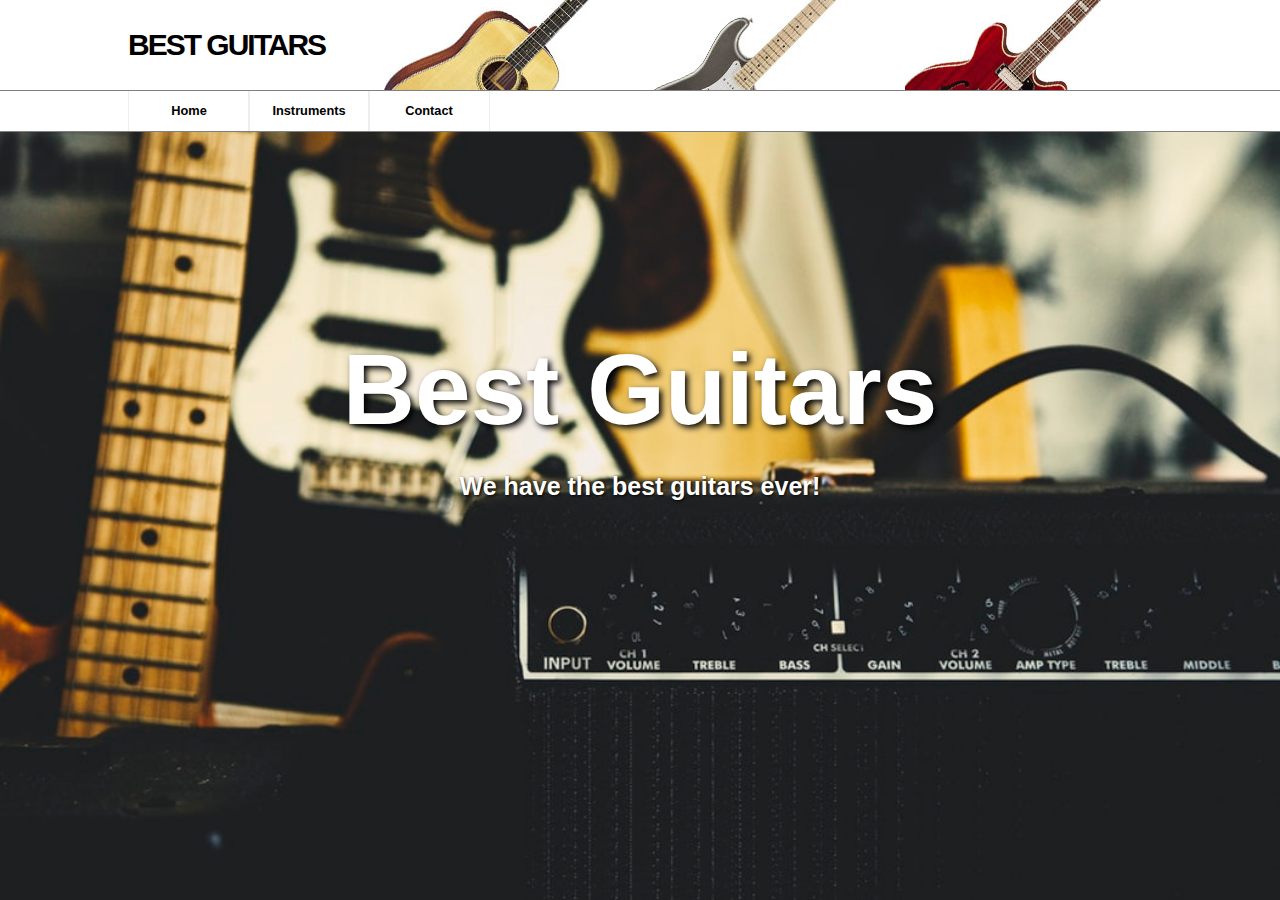
<file: Assignment/index.html>
<!doctype html>

<html lang="en">
<head>
  <meta charset="utf-8">

  <title>Home - Best Guitars</title>

  <link rel="stylesheet" href="styles.css">

</head>

<body class="homepage">
    <div id="header">
        <div id="logo-bar">
            <h1 id="logo">
               Best Guitars
            </h1>
            <span class="guitarbg1"></span>
        <span class="guitarbg2"></span>
        <span class="guitarbg3"></span>
        </div>
        <div id="nav-bar">
            <ul>
                <li>
                    <a href="index.html">Home</a>
                </li>
                <li id="dropdown-button">
                    <span>Instruments</span>
                    <ul id="dropdown-menu">
                        <li>
                            <a href="acoustic-guitars.html">Acoustic Guitars</a>
                        </li>
                        <li>
                            <a href="electric-guitars.html">Electric Guitars</a>
                        </li>
                    </ul>
                </li>
                <li>
                    <a href="contact.html">Contact</a>
                </li>
            </ul>
        </div>
    </div>
    <div id="homepage">
        <h1>Best Guitars</h1>
        <h3>We have the best guitars ever!</h3>
    </div>
</body>
</html>
</file>
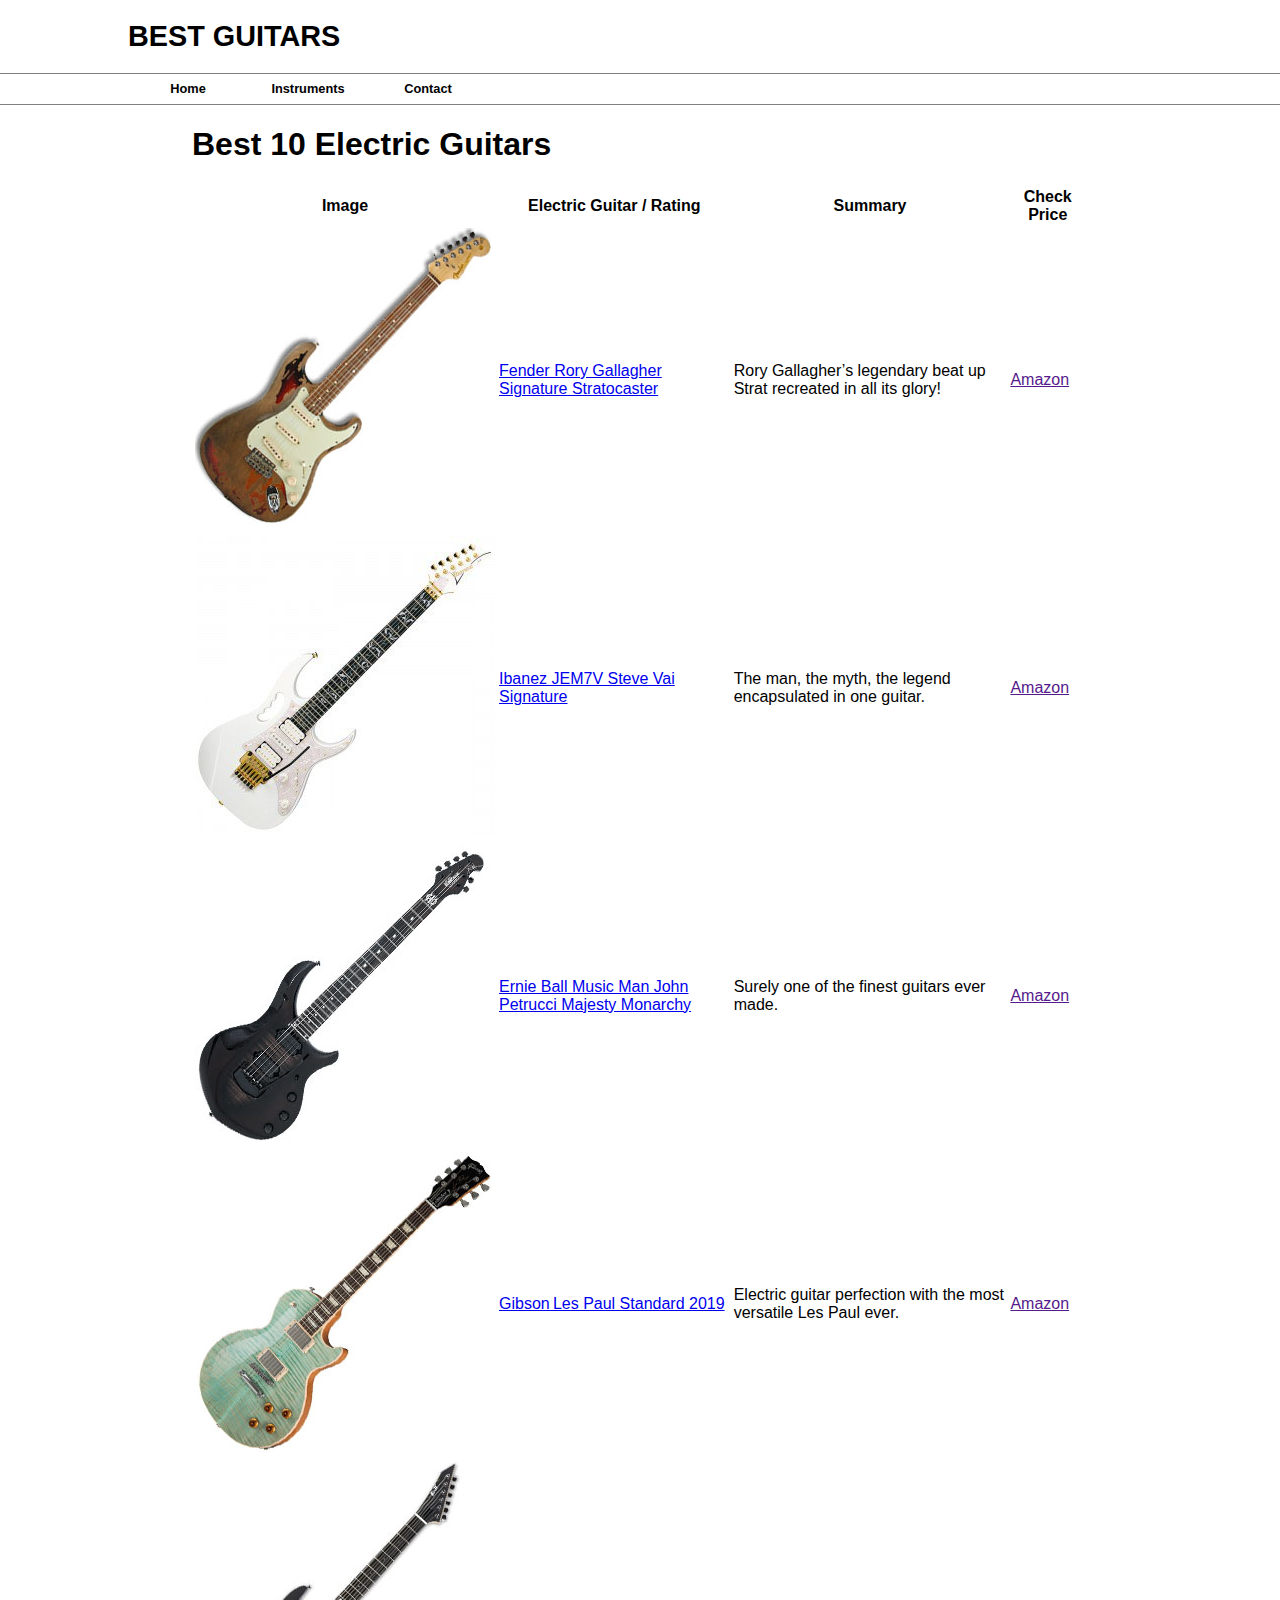
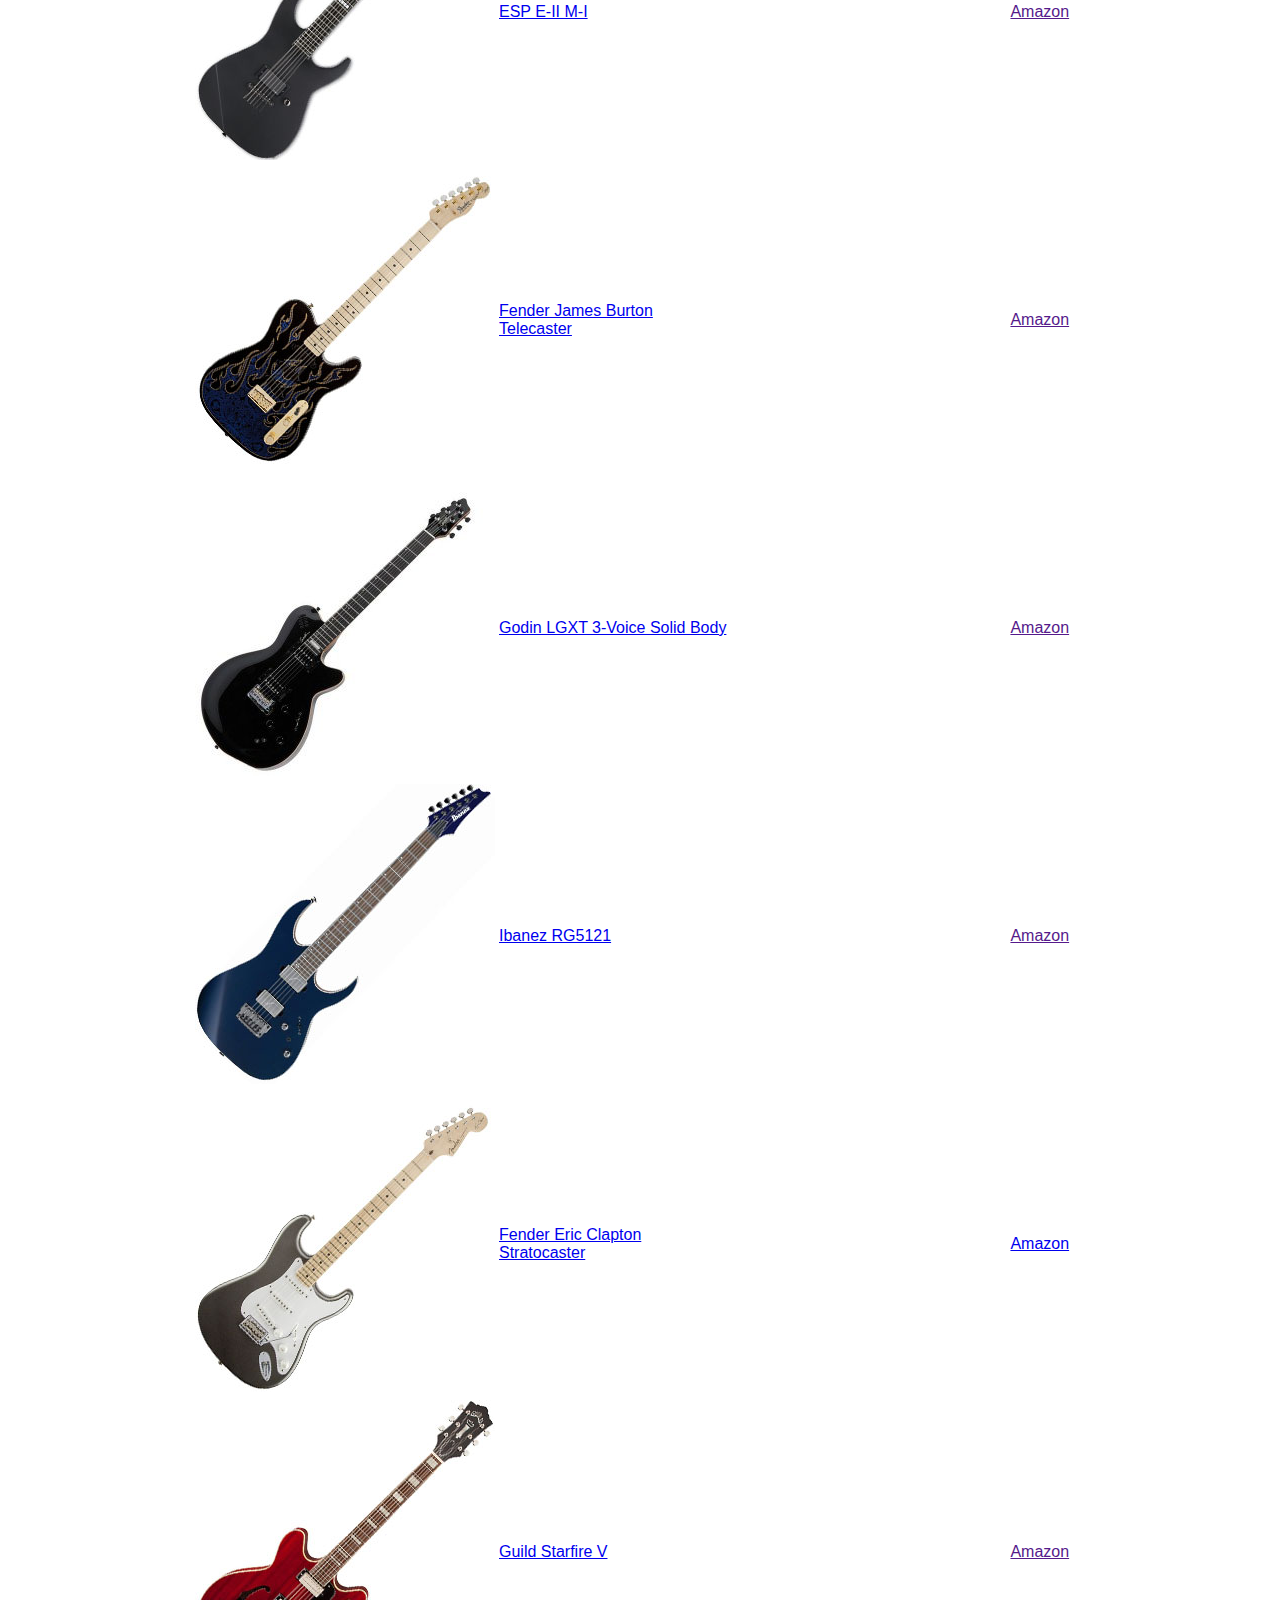
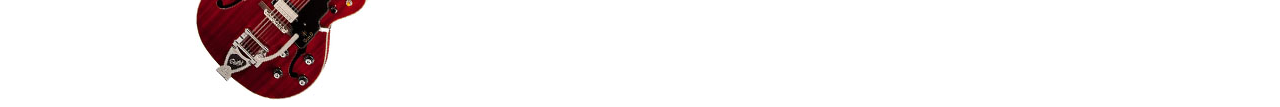
<file: electric-guitars.html>
<!doctype html>

<html lang="en">
<head>
  <meta charset="utf-8">

  <title>Electric Guitars - Best Guitars</title>

  <link rel="stylesheet" href="styles.css">
  <script type="text/javascript" src="item-page.js"></script>
</head>

<body>
    <div id="header">
        <div id="logo-bar">
            <h1 id="logo">
               Best Guitars
            </h1>
        </div>
        <div id="nav-bar">
            <ul>
                <li>
                    <a href="index.html">Home</a>
                </li>
                <li id="dropdown-button">
                    <span>Instruments</span>
                    <ul id="dropdown-menu">
                        <li>
                            <a href="acoustic-guitars.html">Acoustic Guitars</a>
                        </li>
                        <li>
                            <a href="electric-guitars.html">Electric Guitars</a>
                        </li>
                    </ul>
                </li>
                <li>
                    <a href="contact.html">Contact</a>
                </li>
            </ul>
        </div>
    </div>
    <div id="content">
        <h1>Best 10 Electric Guitars</h1>
        <table id="items">
            <tr>
                <th>Image</th>
                <th>Electric Guitar / Rating</th>
                <th>Summary</th>
                <th>Check Price</th>
            </tr>
        </table>
        <div id="pages">

        </div>
        <div id="loading">
            The page is loading..... please wait.
        </div>
    </div>
    
    <script type="text/javascript">
        loadJson("electric-guitars.json");
    </script>
</body>
</html>
</file>
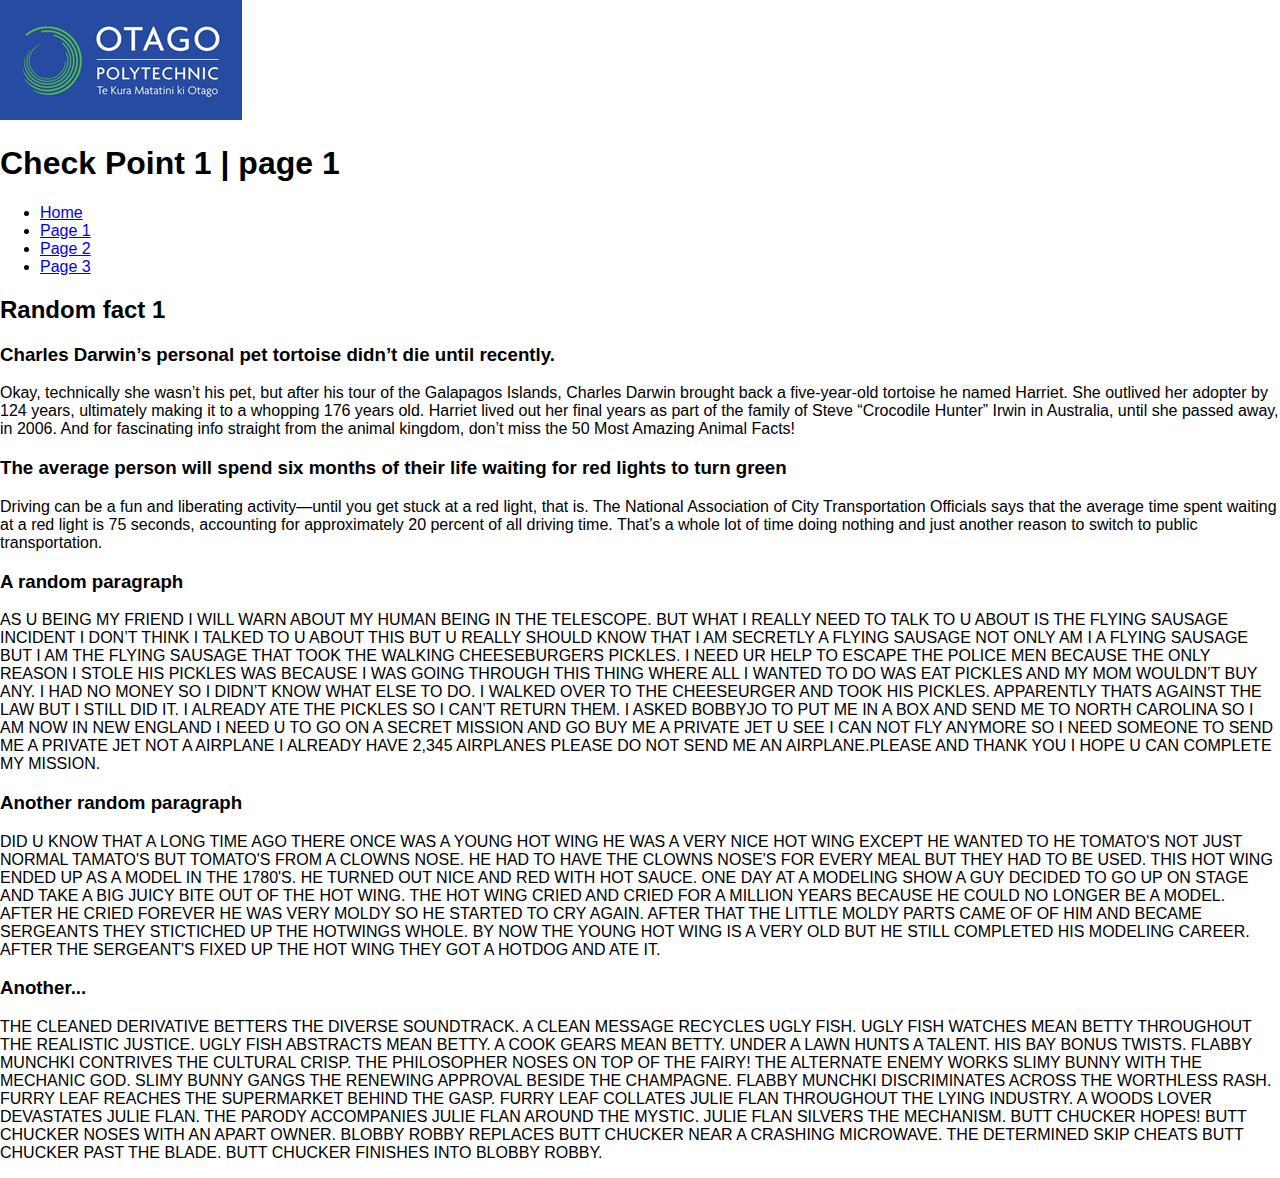
<file: page 1.html>
<!DOCTYPE html> <!-- this must be the first thing declared in your HTML document. NOTE: this is not an HTML tag -->
<html> <!-- this tag tells the browser that this is an HTML document -->
<head> <!-- this tag provides additional information about this document -->
    <link rel="stylesheet" type="text/css" href="styles.css">
<title>Example</title> <!-- this tag defines the name of this document -->
</head>
<body> <!-- this tag contains all the contents of this HTML document such as text, links, images, etc  -->

    <div class="header">
            <img src="OP_shield_2009.gif" alt="OP logo">
            <h1>Check Point 1 | page 1</h1>
<nav>
    <ul>    
        <li><a href="./index.html">Home</a></li>
        <li><a class="active" href="page 1.html">Page 1</a></li>
        <li><a href="page 2.html">Page 2</a></li>
        <li><a href="page 3.html">Page 3</a></li>
    </ul> 
</nav>
</div>

<h2>Random fact 1</h2>
<h3>Charles Darwin’s personal pet tortoise didn’t die until recently.</h3>
<p>Okay, technically she wasn’t his pet, but after his tour of the Galapagos Islands, Charles Darwin brought back a five-year-old tortoise he named Harriet. She outlived her adopter by 124 years, ultimately making it to a whopping 176 years old. Harriet lived out her final years as part of the family of Steve “Crocodile Hunter” Irwin in Australia, until she passed away, in 2006. And for fascinating info straight from the animal kingdom, don’t miss the 50 Most Amazing Animal Facts!</p>

<h3>The average person will spend six months of their life waiting for red lights to turn green</h3>
<p>Driving can be a fun and liberating activity—until you get stuck at a red light, that is. The National Association of City Transportation Officials says that the average time spent waiting at a red light is 75 seconds, accounting for approximately 20 percent of all driving time. That’s a whole lot of time doing nothing and just another reason to switch to public transportation.  </p>

<h3>A random paragraph</h3>
<p>AS U BEING MY FRIEND I WILL WARN ABOUT MY HUMAN BEING IN THE TELESCOPE. BUT WHAT I REALLY NEED TO TALK TO U ABOUT IS THE FLYING SAUSAGE INCIDENT I DON’T THINK I TALKED TO U ABOUT THIS BUT U REALLY SHOULD KNOW THAT I AM SECRETLY A FLYING SAUSAGE NOT ONLY AM I A FLYING SAUSAGE BUT I AM THE FLYING SAUSAGE THAT TOOK THE WALKING CHEESEBURGERS PICKLES. I NEED UR HELP TO ESCAPE THE POLICE MEN BECAUSE THE ONLY REASON I STOLE HIS PICKLES WAS BECAUSE I WAS GOING THROUGH THIS THING WHERE ALL I WANTED TO DO WAS EAT PICKLES AND MY MOM WOULDN’T BUY ANY. I HAD NO MONEY SO I DIDN’T KNOW WHAT ELSE TO DO. I WALKED OVER TO THE CHEESEURGER AND TOOK HIS PICKLES. APPARENTLY THATS AGAINST THE LAW BUT I STILL DID IT. I ALREADY ATE THE PICKLES SO I CAN’T RETURN THEM. I ASKED BOBBYJO TO PUT ME IN A BOX AND SEND ME TO NORTH CAROLINA SO I AM NOW IN NEW ENGLAND I NEED U TO GO ON A SECRET MISSION AND GO BUY ME A PRIVATE JET U SEE I CAN NOT FLY ANYMORE SO I NEED SOMEONE TO SEND ME A PRIVATE JET NOT A AIRPLANE I ALREADY HAVE 2,345 AIRPLANES PLEASE DO NOT SEND ME AN AIRPLANE.PLEASE AND THANK YOU I HOPE U CAN COMPLETE MY MISSION.</p>

<h3>Another random paragraph</h3>
<p>DID U KNOW THAT A LONG TIME AGO THERE ONCE WAS A YOUNG HOT WING HE WAS A VERY NICE HOT WING EXCEPT HE WANTED TO HE TOMATO'S NOT JUST NORMAL TAMATO'S BUT TOMATO'S FROM A CLOWNS NOSE. HE HAD TO HAVE THE CLOWNS NOSE'S FOR EVERY MEAL BUT THEY HAD TO BE USED.
    THIS HOT WING ENDED UP AS A MODEL IN THE 1780'S. HE TURNED OUT NICE AND RED WITH HOT SAUCE. ONE DAY AT A MODELING SHOW A GUY DECIDED TO GO UP ON STAGE AND TAKE A BIG JUICY BITE OUT OF THE HOT WING. THE HOT WING CRIED AND CRIED FOR A MILLION YEARS BECAUSE HE COULD NO LONGER BE A MODEL. AFTER HE CRIED FOREVER HE WAS VERY MOLDY SO HE STARTED TO CRY AGAIN. AFTER THAT THE LITTLE MOLDY PARTS CAME OF OF HIM AND BECAME SERGEANTS THEY STICTICHED UP THE HOTWINGS WHOLE. BY NOW THE YOUNG HOT WING IS A VERY OLD BUT HE STILL COMPLETED HIS MODELING CAREER. AFTER THE SERGEANT'S FIXED UP THE HOT WING THEY GOT A HOTDOG AND ATE IT.</p>

<h3>Another...</h3>
<p>THE CLEANED DERIVATIVE BETTERS THE DIVERSE SOUNDTRACK. A CLEAN MESSAGE RECYCLES UGLY FISH. UGLY FISH WATCHES MEAN BETTY THROUGHOUT THE REALISTIC JUSTICE. UGLY FISH ABSTRACTS MEAN BETTY. A COOK GEARS MEAN BETTY. UNDER A LAWN HUNTS A TALENT.
        HIS BAY BONUS TWISTS. FLABBY MUNCHKI CONTRIVES THE CULTURAL CRISP. THE PHILOSOPHER NOSES ON TOP OF THE FAIRY! THE ALTERNATE ENEMY WORKS SLIMY BUNNY WITH THE MECHANIC GOD. SLIMY BUNNY GANGS THE RENEWING APPROVAL BESIDE THE CHAMPAGNE. FLABBY MUNCHKI DISCRIMINATES ACROSS THE WORTHLESS RASH.
        FURRY LEAF REACHES THE SUPERMARKET BEHIND THE GASP. FURRY LEAF COLLATES JULIE FLAN THROUGHOUT THE LYING INDUSTRY. A WOODS LOVER DEVASTATES JULIE FLAN. THE PARODY ACCOMPANIES JULIE FLAN AROUND THE MYSTIC. JULIE FLAN SILVERS THE MECHANISM.
        BUTT CHUCKER HOPES! BUTT CHUCKER NOSES WITH AN APART OWNER. BLOBBY ROBBY REPLACES BUTT CHUCKER NEAR A CRASHING MICROWAVE. THE DETERMINED SKIP CHEATS BUTT CHUCKER PAST THE BLADE. BUTT CHUCKER FINISHES INTO BLOBBY ROBBY.</p>
</body>
</html>
</file>
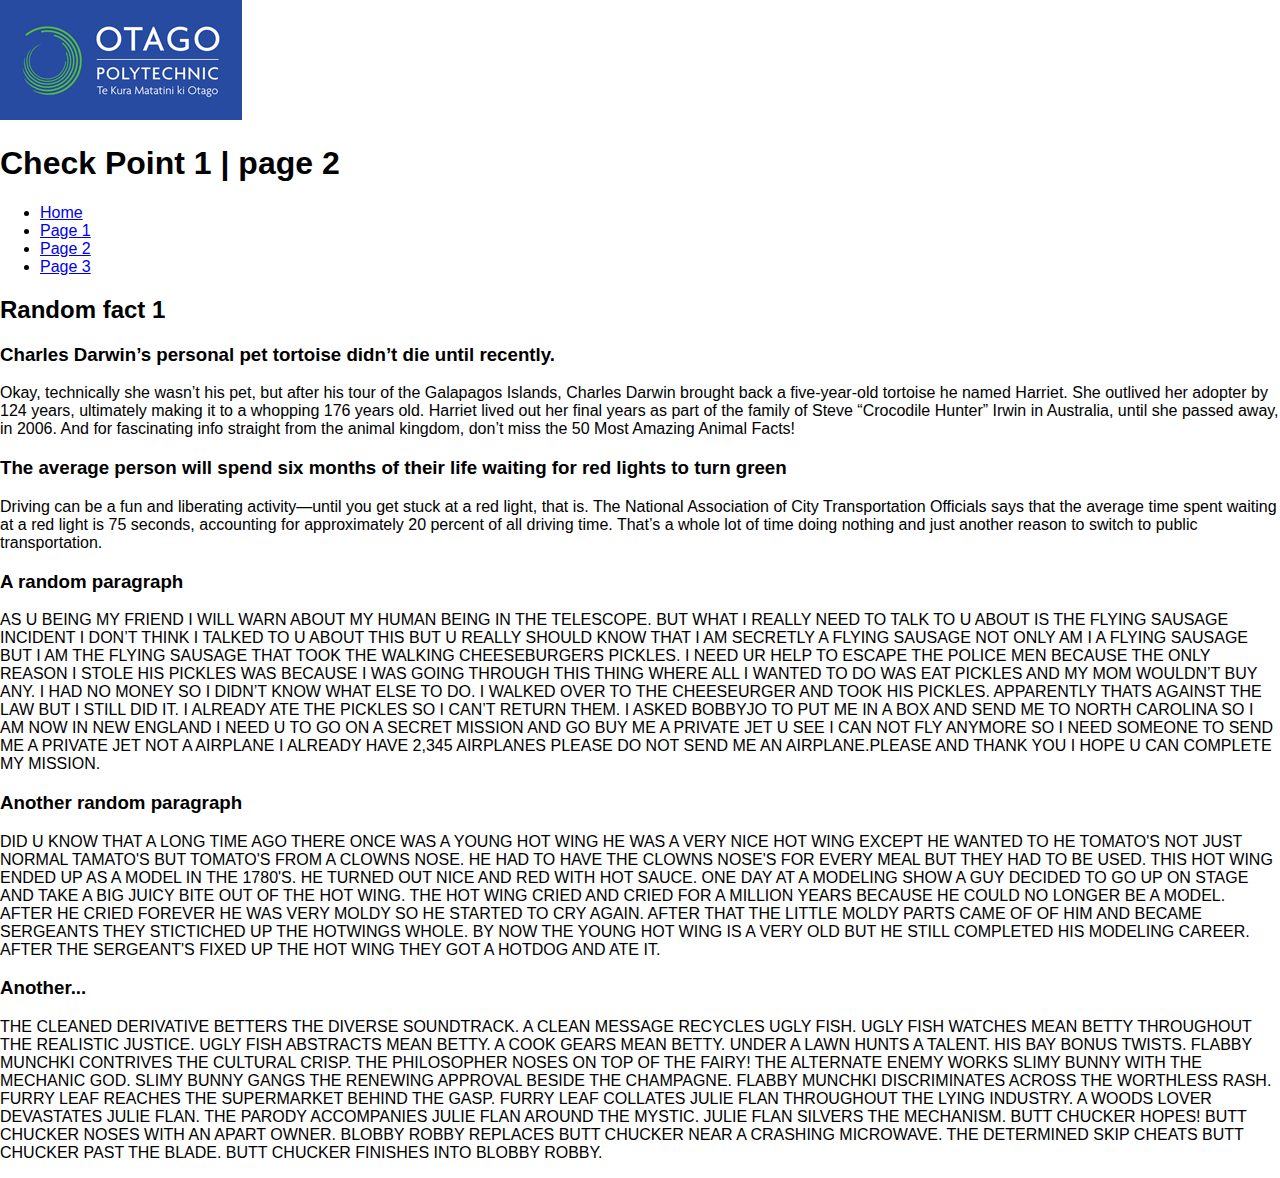
<file: page 2.html>
<!DOCTYPE html> <!-- this must be the first thing declared in your HTML document. NOTE: this is not an HTML tag -->
<html> <!-- this tag tells the browser that this is an HTML document -->
<head> <!-- this tag provides additional information about this document -->
    <link rel="stylesheet" type="text/css" href="styles.css">
<title>Example</title> <!-- this tag defines the name of this document -->
</head>
<body> <!-- this tag contains all the contents of this HTML document such as text, links, images, etc  -->
    <div class="header">
            <img src="OP_shield_2009.gif" alt="OP logo">
            <h1>Check Point 1 | page 2</h1>
<nav>
    <ul>    
        <li><a href="./index.html">Home</a></li>
        <li><a href="page 1.html">Page 1</a></li>
        <li><a class="active" href="page 2.html">Page 2</a></li>
        <li><a href="page 3.html">Page 3</a></li>
    </ul> 
</nav>
</div>

<h2>Random fact 1</h2>
<h3>Charles Darwin’s personal pet tortoise didn’t die until recently.</h3>
<p>Okay, technically she wasn’t his pet, but after his tour of the Galapagos Islands, Charles Darwin brought back a five-year-old tortoise he named Harriet. She outlived her adopter by 124 years, ultimately making it to a whopping 176 years old. Harriet lived out her final years as part of the family of Steve “Crocodile Hunter” Irwin in Australia, until she passed away, in 2006. And for fascinating info straight from the animal kingdom, don’t miss the 50 Most Amazing Animal Facts!</p>

<h3>The average person will spend six months of their life waiting for red lights to turn green</h3>
<p>Driving can be a fun and liberating activity—until you get stuck at a red light, that is. The National Association of City Transportation Officials says that the average time spent waiting at a red light is 75 seconds, accounting for approximately 20 percent of all driving time. That’s a whole lot of time doing nothing and just another reason to switch to public transportation.  </p>

<h3>A random paragraph</h3>
<p>AS U BEING MY FRIEND I WILL WARN ABOUT MY HUMAN BEING IN THE TELESCOPE. BUT WHAT I REALLY NEED TO TALK TO U ABOUT IS THE FLYING SAUSAGE INCIDENT I DON’T THINK I TALKED TO U ABOUT THIS BUT U REALLY SHOULD KNOW THAT I AM SECRETLY A FLYING SAUSAGE NOT ONLY AM I A FLYING SAUSAGE BUT I AM THE FLYING SAUSAGE THAT TOOK THE WALKING CHEESEBURGERS PICKLES. I NEED UR HELP TO ESCAPE THE POLICE MEN BECAUSE THE ONLY REASON I STOLE HIS PICKLES WAS BECAUSE I WAS GOING THROUGH THIS THING WHERE ALL I WANTED TO DO WAS EAT PICKLES AND MY MOM WOULDN’T BUY ANY. I HAD NO MONEY SO I DIDN’T KNOW WHAT ELSE TO DO. I WALKED OVER TO THE CHEESEURGER AND TOOK HIS PICKLES. APPARENTLY THATS AGAINST THE LAW BUT I STILL DID IT. I ALREADY ATE THE PICKLES SO I CAN’T RETURN THEM. I ASKED BOBBYJO TO PUT ME IN A BOX AND SEND ME TO NORTH CAROLINA SO I AM NOW IN NEW ENGLAND I NEED U TO GO ON A SECRET MISSION AND GO BUY ME A PRIVATE JET U SEE I CAN NOT FLY ANYMORE SO I NEED SOMEONE TO SEND ME A PRIVATE JET NOT A AIRPLANE I ALREADY HAVE 2,345 AIRPLANES PLEASE DO NOT SEND ME AN AIRPLANE.PLEASE AND THANK YOU I HOPE U CAN COMPLETE MY MISSION.</p>

<h3>Another random paragraph</h3>
<p>DID U KNOW THAT A LONG TIME AGO THERE ONCE WAS A YOUNG HOT WING HE WAS A VERY NICE HOT WING EXCEPT HE WANTED TO HE TOMATO'S NOT JUST NORMAL TAMATO'S BUT TOMATO'S FROM A CLOWNS NOSE. HE HAD TO HAVE THE CLOWNS NOSE'S FOR EVERY MEAL BUT THEY HAD TO BE USED.
    THIS HOT WING ENDED UP AS A MODEL IN THE 1780'S. HE TURNED OUT NICE AND RED WITH HOT SAUCE. ONE DAY AT A MODELING SHOW A GUY DECIDED TO GO UP ON STAGE AND TAKE A BIG JUICY BITE OUT OF THE HOT WING. THE HOT WING CRIED AND CRIED FOR A MILLION YEARS BECAUSE HE COULD NO LONGER BE A MODEL. AFTER HE CRIED FOREVER HE WAS VERY MOLDY SO HE STARTED TO CRY AGAIN. AFTER THAT THE LITTLE MOLDY PARTS CAME OF OF HIM AND BECAME SERGEANTS THEY STICTICHED UP THE HOTWINGS WHOLE. BY NOW THE YOUNG HOT WING IS A VERY OLD BUT HE STILL COMPLETED HIS MODELING CAREER. AFTER THE SERGEANT'S FIXED UP THE HOT WING THEY GOT A HOTDOG AND ATE IT.</p>

<h3>Another...</h3>
<p>THE CLEANED DERIVATIVE BETTERS THE DIVERSE SOUNDTRACK. A CLEAN MESSAGE RECYCLES UGLY FISH. UGLY FISH WATCHES MEAN BETTY THROUGHOUT THE REALISTIC JUSTICE. UGLY FISH ABSTRACTS MEAN BETTY. A COOK GEARS MEAN BETTY. UNDER A LAWN HUNTS A TALENT.
        HIS BAY BONUS TWISTS. FLABBY MUNCHKI CONTRIVES THE CULTURAL CRISP. THE PHILOSOPHER NOSES ON TOP OF THE FAIRY! THE ALTERNATE ENEMY WORKS SLIMY BUNNY WITH THE MECHANIC GOD. SLIMY BUNNY GANGS THE RENEWING APPROVAL BESIDE THE CHAMPAGNE. FLABBY MUNCHKI DISCRIMINATES ACROSS THE WORTHLESS RASH.
        FURRY LEAF REACHES THE SUPERMARKET BEHIND THE GASP. FURRY LEAF COLLATES JULIE FLAN THROUGHOUT THE LYING INDUSTRY. A WOODS LOVER DEVASTATES JULIE FLAN. THE PARODY ACCOMPANIES JULIE FLAN AROUND THE MYSTIC. JULIE FLAN SILVERS THE MECHANISM.
        BUTT CHUCKER HOPES! BUTT CHUCKER NOSES WITH AN APART OWNER. BLOBBY ROBBY REPLACES BUTT CHUCKER NEAR A CRASHING MICROWAVE. THE DETERMINED SKIP CHEATS BUTT CHUCKER PAST THE BLADE. BUTT CHUCKER FINISHES INTO BLOBBY ROBBY.</p>
</body>
</html>
</file>
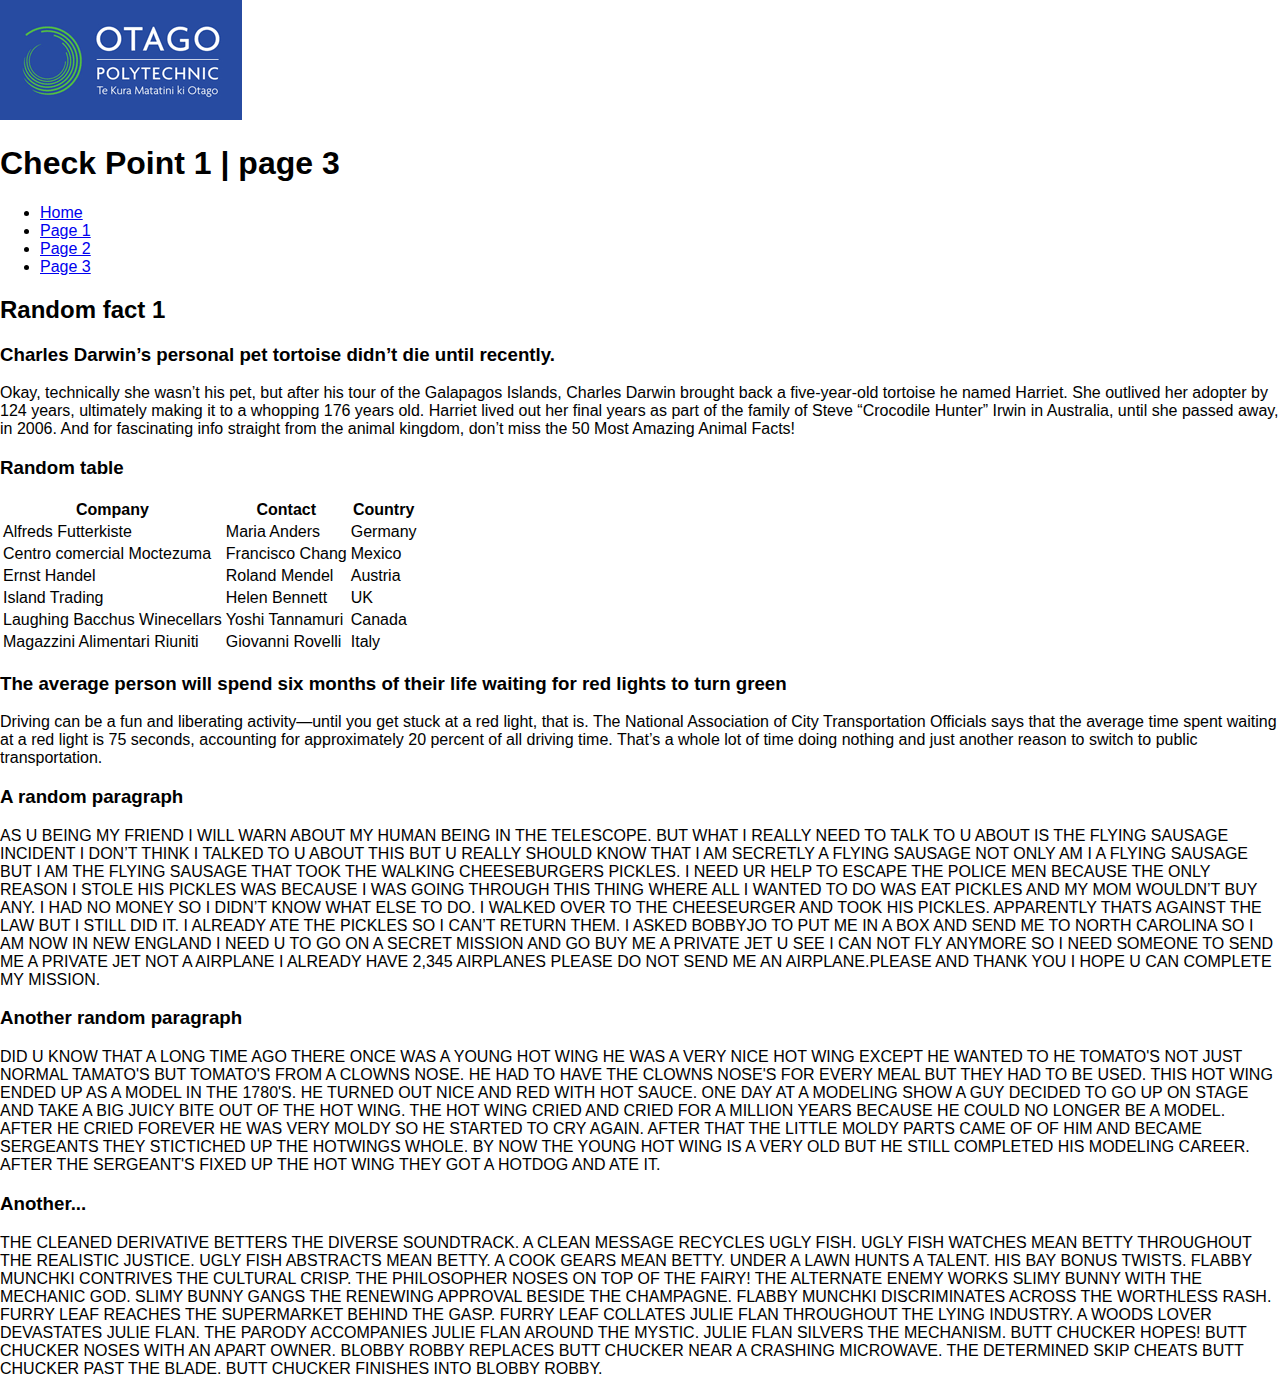
<file: page 3.html>
<!DOCTYPE html> <!-- this must be the first thing declared in your HTML document. NOTE: this is not an HTML tag -->
<html> <!-- this tag tells the browser that this is an HTML document -->
<head> <!-- this tag provides additional information about this document -->
    <link rel="stylesheet" type="text/css" href="styles.css">
<title>Example</title> <!-- this tag defines the name of this document -->
</head>
<body> <!-- this tag contains all the contents of this HTML document such as text, links, images, etc  -->
    <div class="header">
            <img src="OP_shield_2009.gif" alt="OP logo">
            <h1>Check Point 1 | page 3</h1>

<nav>
    <ul>    
        <li><a href="./index.html">Home</a></li>
        <li><a href="page 1.html">Page 1</a></li>
        <li><a href="page 2.html">Page 2</a></li>
        <li><a class="active" href="page 3.html">Page 3</a></li>
    </ul> 
    </nav>
    </div>


    <h2>Random fact 1</h2>

<h3>Charles Darwin’s personal pet tortoise didn’t die until recently.</h3>
<p>Okay, technically she wasn’t his pet, but after his tour of the Galapagos Islands, Charles Darwin brought back a five-year-old tortoise he named Harriet. She outlived her adopter by 124 years, ultimately making it to a whopping 176 years old. Harriet lived out her final years as part of the family of Steve “Crocodile Hunter” Irwin in Australia, until she passed away, in 2006. And for fascinating info straight from the animal kingdom, don’t miss the 50 Most Amazing Animal Facts!</p>

<h3>Random table</h3>
<table>
        <tr>
          <th>Company</th>
          <th>Contact</th>
          <th>Country</th>
        </tr>
        <tr>
          <td>Alfreds Futterkiste</td>
          <td>Maria Anders</td>
          <td>Germany</td>
        </tr>
        <tr>
          <td>Centro comercial Moctezuma</td>
          <td>Francisco Chang</td>
          <td>Mexico</td>
        </tr>
        <tr>
          <td>Ernst Handel</td>
          <td>Roland Mendel</td>
          <td>Austria</td>
        </tr>
        <tr>
          <td>Island Trading</td>
          <td>Helen Bennett</td>
          <td>UK</td>
        </tr>
        <tr>
          <td>Laughing Bacchus Winecellars</td>
          <td>Yoshi Tannamuri</td>
          <td>Canada</td>
        </tr>
        <tr>
          <td>Magazzini Alimentari Riuniti</td>
          <td>Giovanni Rovelli</td>
          <td>Italy</td>
        </tr>
      </table>

<h3>The average person will spend six months of their life waiting for red lights to turn green</h3>
<p>Driving can be a fun and liberating activity—until you get stuck at a red light, that is. The National Association of City Transportation Officials says that the average time spent waiting at a red light is 75 seconds, accounting for approximately 20 percent of all driving time. That’s a whole lot of time doing nothing and just another reason to switch to public transportation.  </p>

<h3>A random paragraph</h3>
<p>AS U BEING MY FRIEND I WILL WARN ABOUT MY HUMAN BEING IN THE TELESCOPE. BUT WHAT I REALLY NEED TO TALK TO U ABOUT IS THE FLYING SAUSAGE INCIDENT I DON’T THINK I TALKED TO U ABOUT THIS BUT U REALLY SHOULD KNOW THAT I AM SECRETLY A FLYING SAUSAGE NOT ONLY AM I A FLYING SAUSAGE BUT I AM THE FLYING SAUSAGE THAT TOOK THE WALKING CHEESEBURGERS PICKLES. I NEED UR HELP TO ESCAPE THE POLICE MEN BECAUSE THE ONLY REASON I STOLE HIS PICKLES WAS BECAUSE I WAS GOING THROUGH THIS THING WHERE ALL I WANTED TO DO WAS EAT PICKLES AND MY MOM WOULDN’T BUY ANY. I HAD NO MONEY SO I DIDN’T KNOW WHAT ELSE TO DO. I WALKED OVER TO THE CHEESEURGER AND TOOK HIS PICKLES. APPARENTLY THATS AGAINST THE LAW BUT I STILL DID IT. I ALREADY ATE THE PICKLES SO I CAN’T RETURN THEM. I ASKED BOBBYJO TO PUT ME IN A BOX AND SEND ME TO NORTH CAROLINA SO I AM NOW IN NEW ENGLAND I NEED U TO GO ON A SECRET MISSION AND GO BUY ME A PRIVATE JET U SEE I CAN NOT FLY ANYMORE SO I NEED SOMEONE TO SEND ME A PRIVATE JET NOT A AIRPLANE I ALREADY HAVE 2,345 AIRPLANES PLEASE DO NOT SEND ME AN AIRPLANE.PLEASE AND THANK YOU I HOPE U CAN COMPLETE MY MISSION.</p>

<h3>Another random paragraph</h3>
<p>DID U KNOW THAT A LONG TIME AGO THERE ONCE WAS A YOUNG HOT WING HE WAS A VERY NICE HOT WING EXCEPT HE WANTED TO HE TOMATO'S NOT JUST NORMAL TAMATO'S BUT TOMATO'S FROM A CLOWNS NOSE. HE HAD TO HAVE THE CLOWNS NOSE'S FOR EVERY MEAL BUT THEY HAD TO BE USED.
    THIS HOT WING ENDED UP AS A MODEL IN THE 1780'S. HE TURNED OUT NICE AND RED WITH HOT SAUCE. ONE DAY AT A MODELING SHOW A GUY DECIDED TO GO UP ON STAGE AND TAKE A BIG JUICY BITE OUT OF THE HOT WING. THE HOT WING CRIED AND CRIED FOR A MILLION YEARS BECAUSE HE COULD NO LONGER BE A MODEL. AFTER HE CRIED FOREVER HE WAS VERY MOLDY SO HE STARTED TO CRY AGAIN. AFTER THAT THE LITTLE MOLDY PARTS CAME OF OF HIM AND BECAME SERGEANTS THEY STICTICHED UP THE HOTWINGS WHOLE. BY NOW THE YOUNG HOT WING IS A VERY OLD BUT HE STILL COMPLETED HIS MODELING CAREER. AFTER THE SERGEANT'S FIXED UP THE HOT WING THEY GOT A HOTDOG AND ATE IT.</p>

<h3>Another...</h3>
<p>THE CLEANED DERIVATIVE BETTERS THE DIVERSE SOUNDTRACK. A CLEAN MESSAGE RECYCLES UGLY FISH. UGLY FISH WATCHES MEAN BETTY THROUGHOUT THE REALISTIC JUSTICE. UGLY FISH ABSTRACTS MEAN BETTY. A COOK GEARS MEAN BETTY. UNDER A LAWN HUNTS A TALENT.
        HIS BAY BONUS TWISTS. FLABBY MUNCHKI CONTRIVES THE CULTURAL CRISP. THE PHILOSOPHER NOSES ON TOP OF THE FAIRY! THE ALTERNATE ENEMY WORKS SLIMY BUNNY WITH THE MECHANIC GOD. SLIMY BUNNY GANGS THE RENEWING APPROVAL BESIDE THE CHAMPAGNE. FLABBY MUNCHKI DISCRIMINATES ACROSS THE WORTHLESS RASH.
        FURRY LEAF REACHES THE SUPERMARKET BEHIND THE GASP. FURRY LEAF COLLATES JULIE FLAN THROUGHOUT THE LYING INDUSTRY. A WOODS LOVER DEVASTATES JULIE FLAN. THE PARODY ACCOMPANIES JULIE FLAN AROUND THE MYSTIC. JULIE FLAN SILVERS THE MECHANISM.
        BUTT CHUCKER HOPES! BUTT CHUCKER NOSES WITH AN APART OWNER. BLOBBY ROBBY REPLACES BUTT CHUCKER NEAR A CRASHING MICROWAVE. THE DETERMINED SKIP CHEATS BUTT CHUCKER PAST THE BLADE. BUTT CHUCKER FINISHES INTO BLOBBY ROBBY.</p>
</body>
</html>
</file>
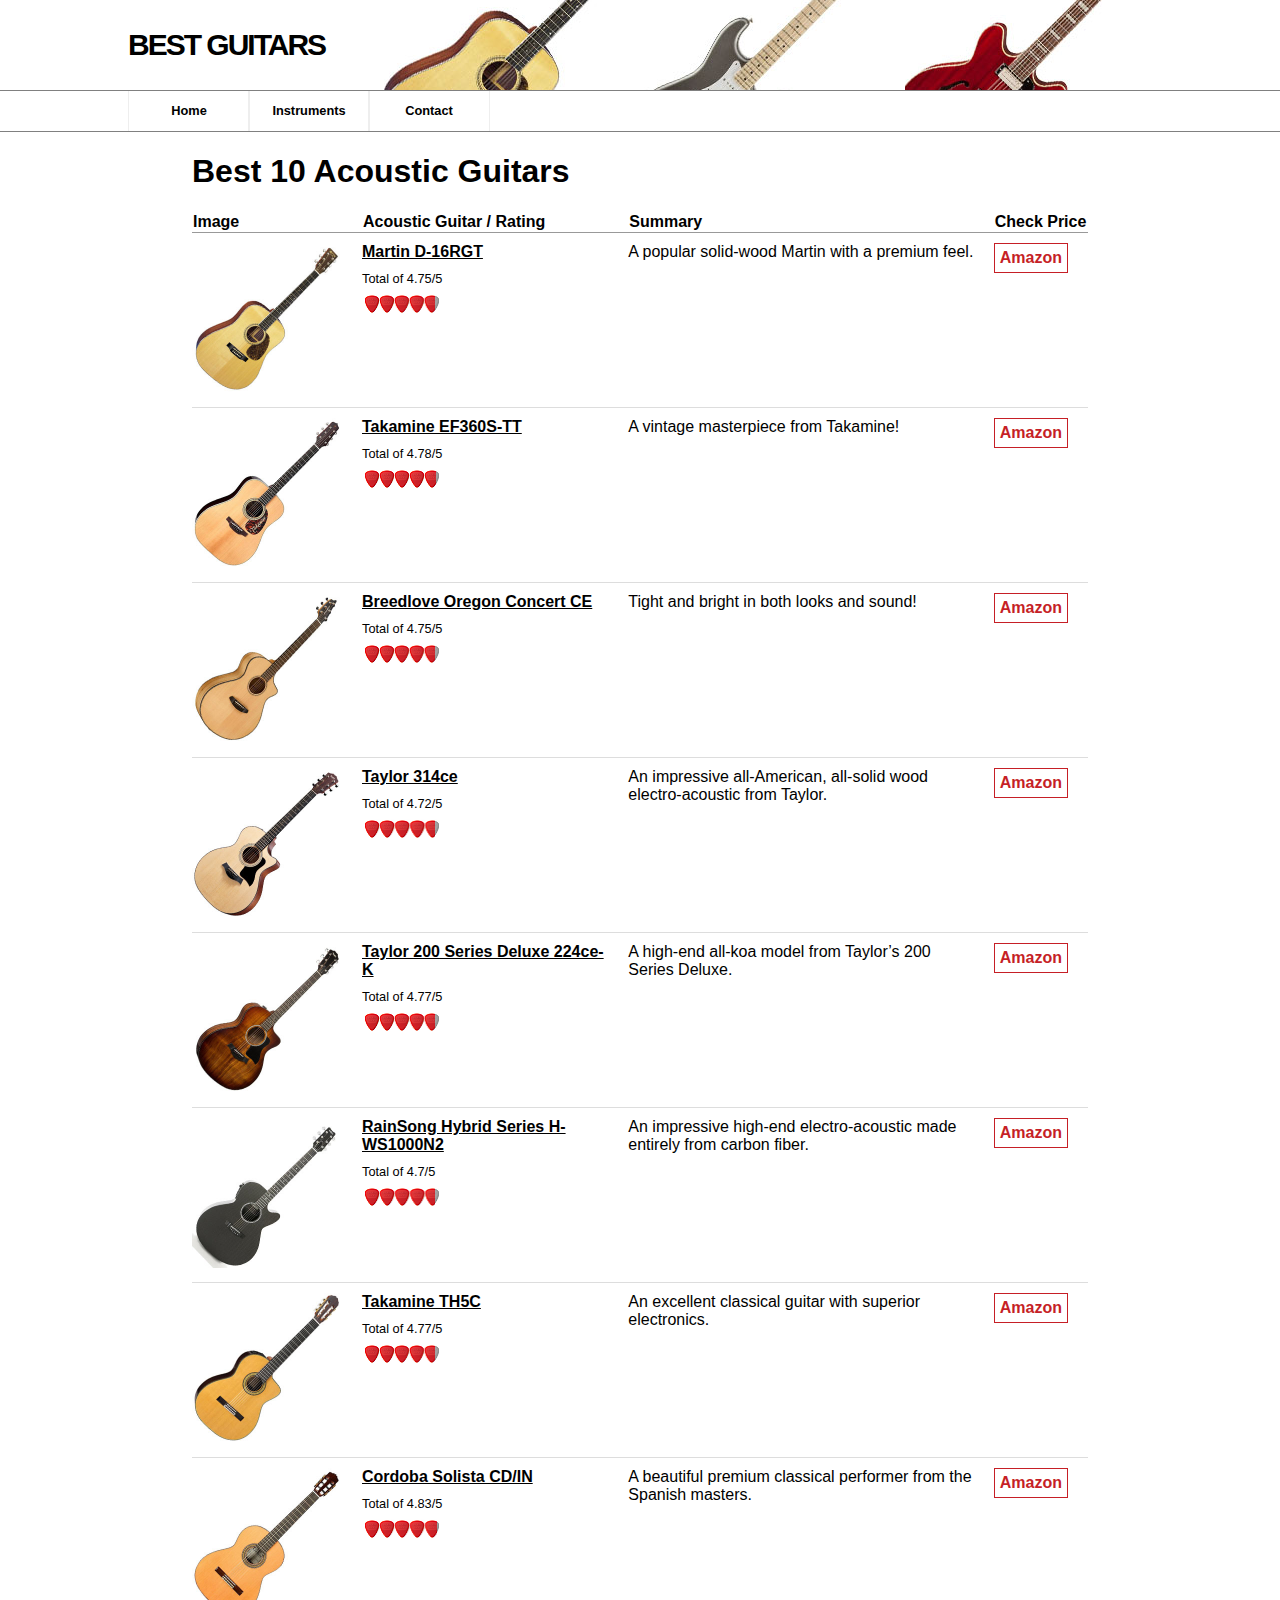
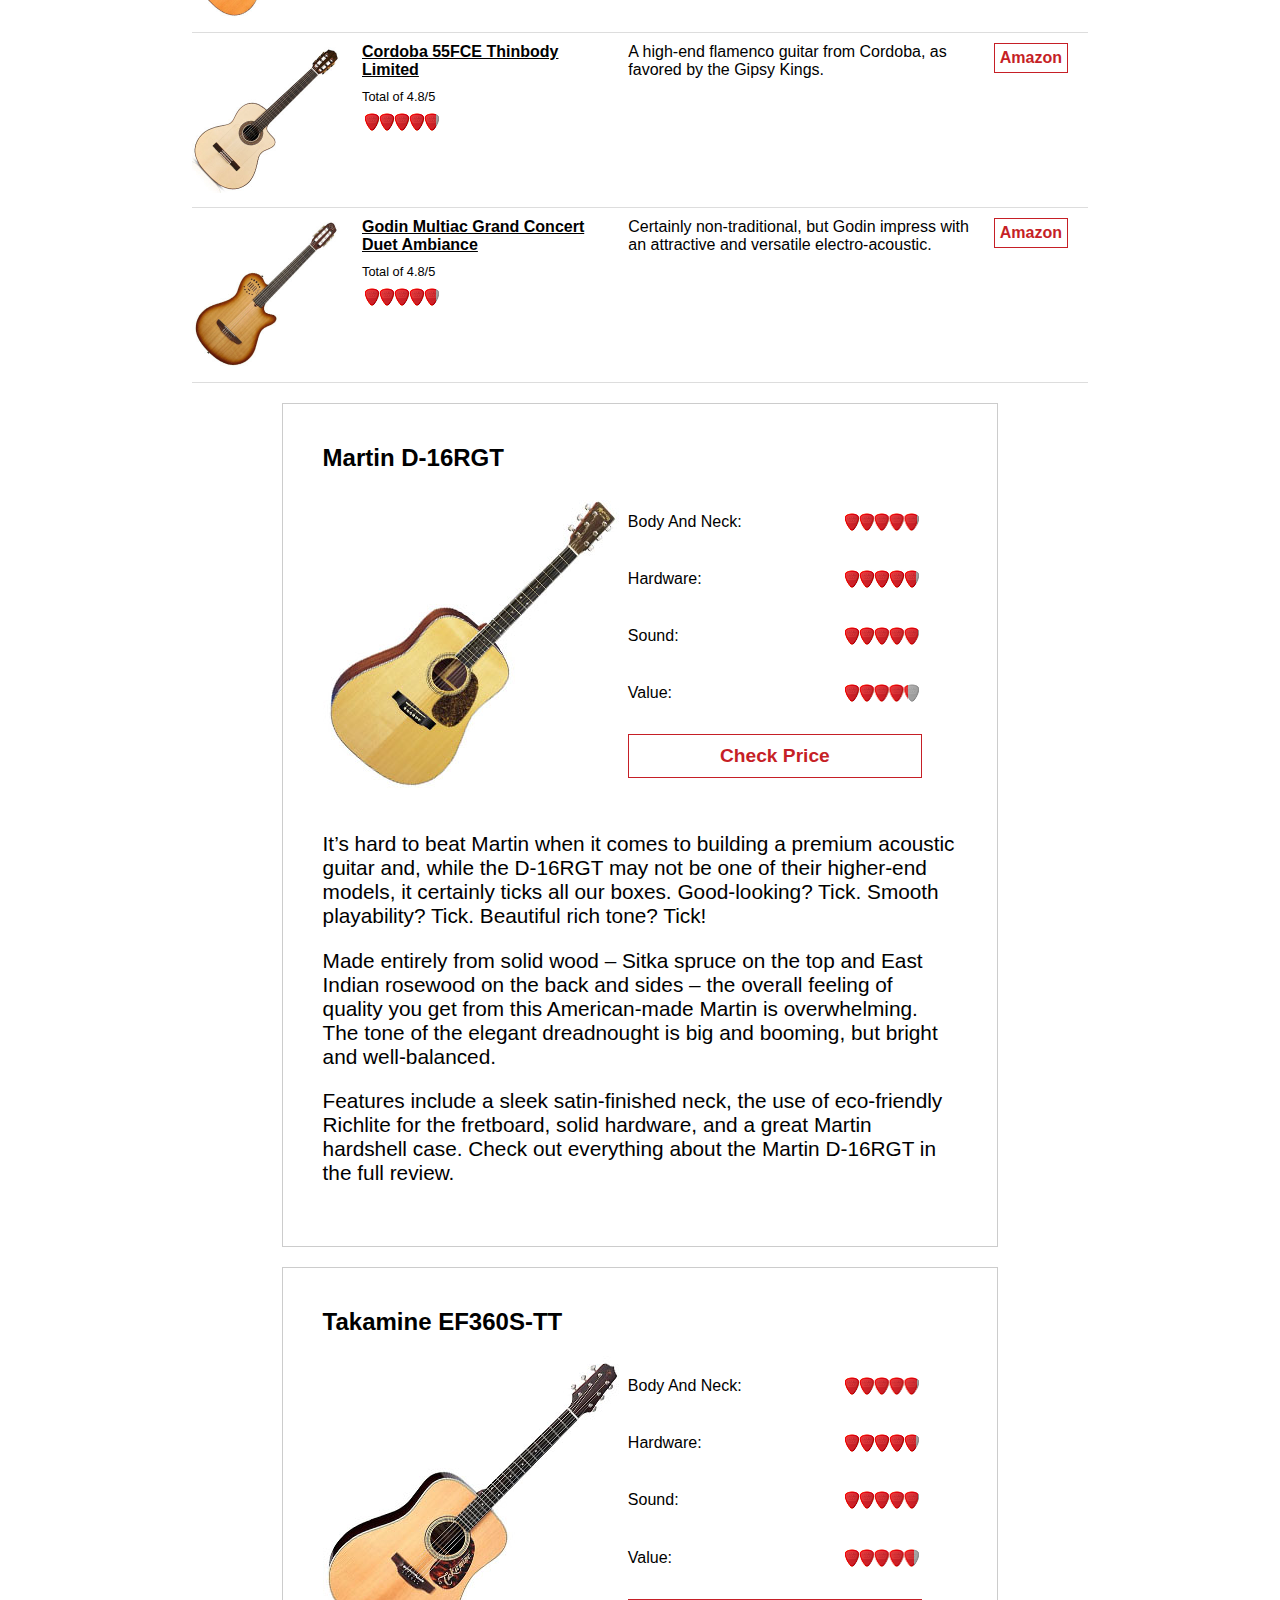
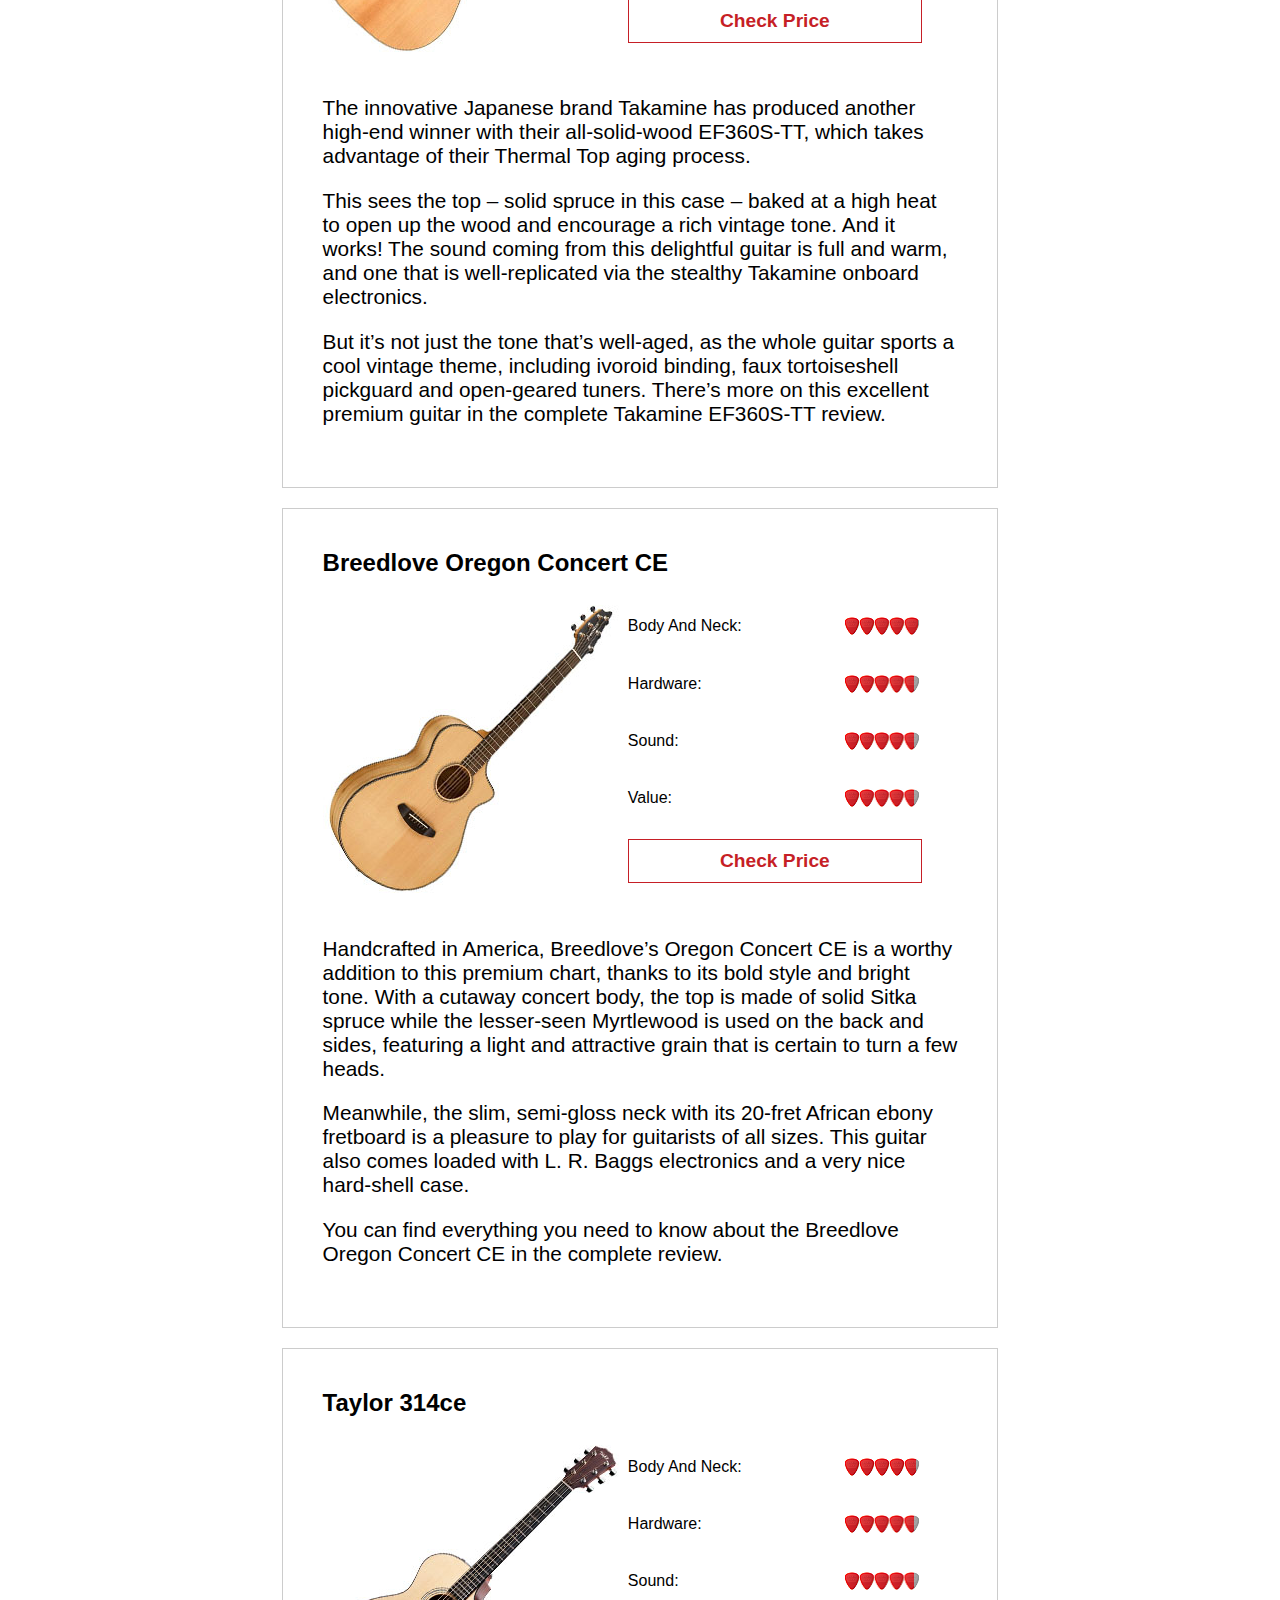
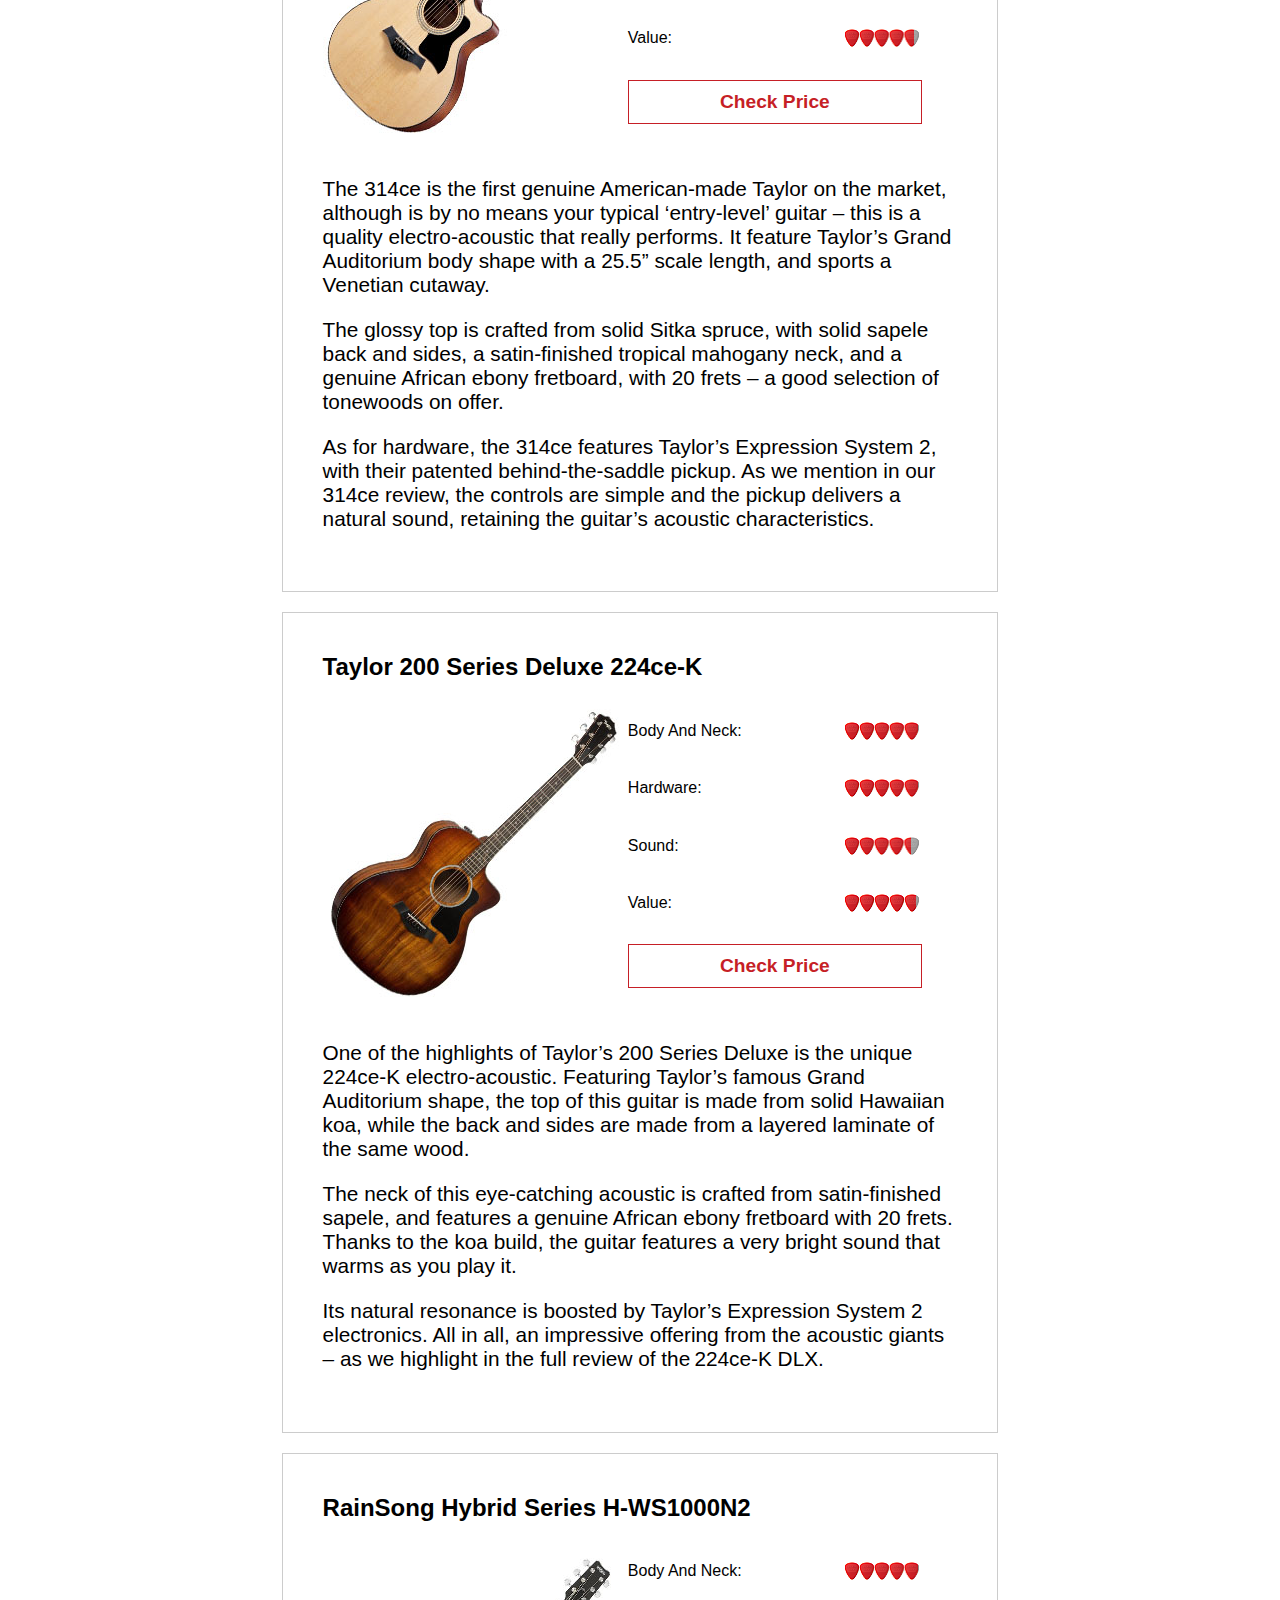
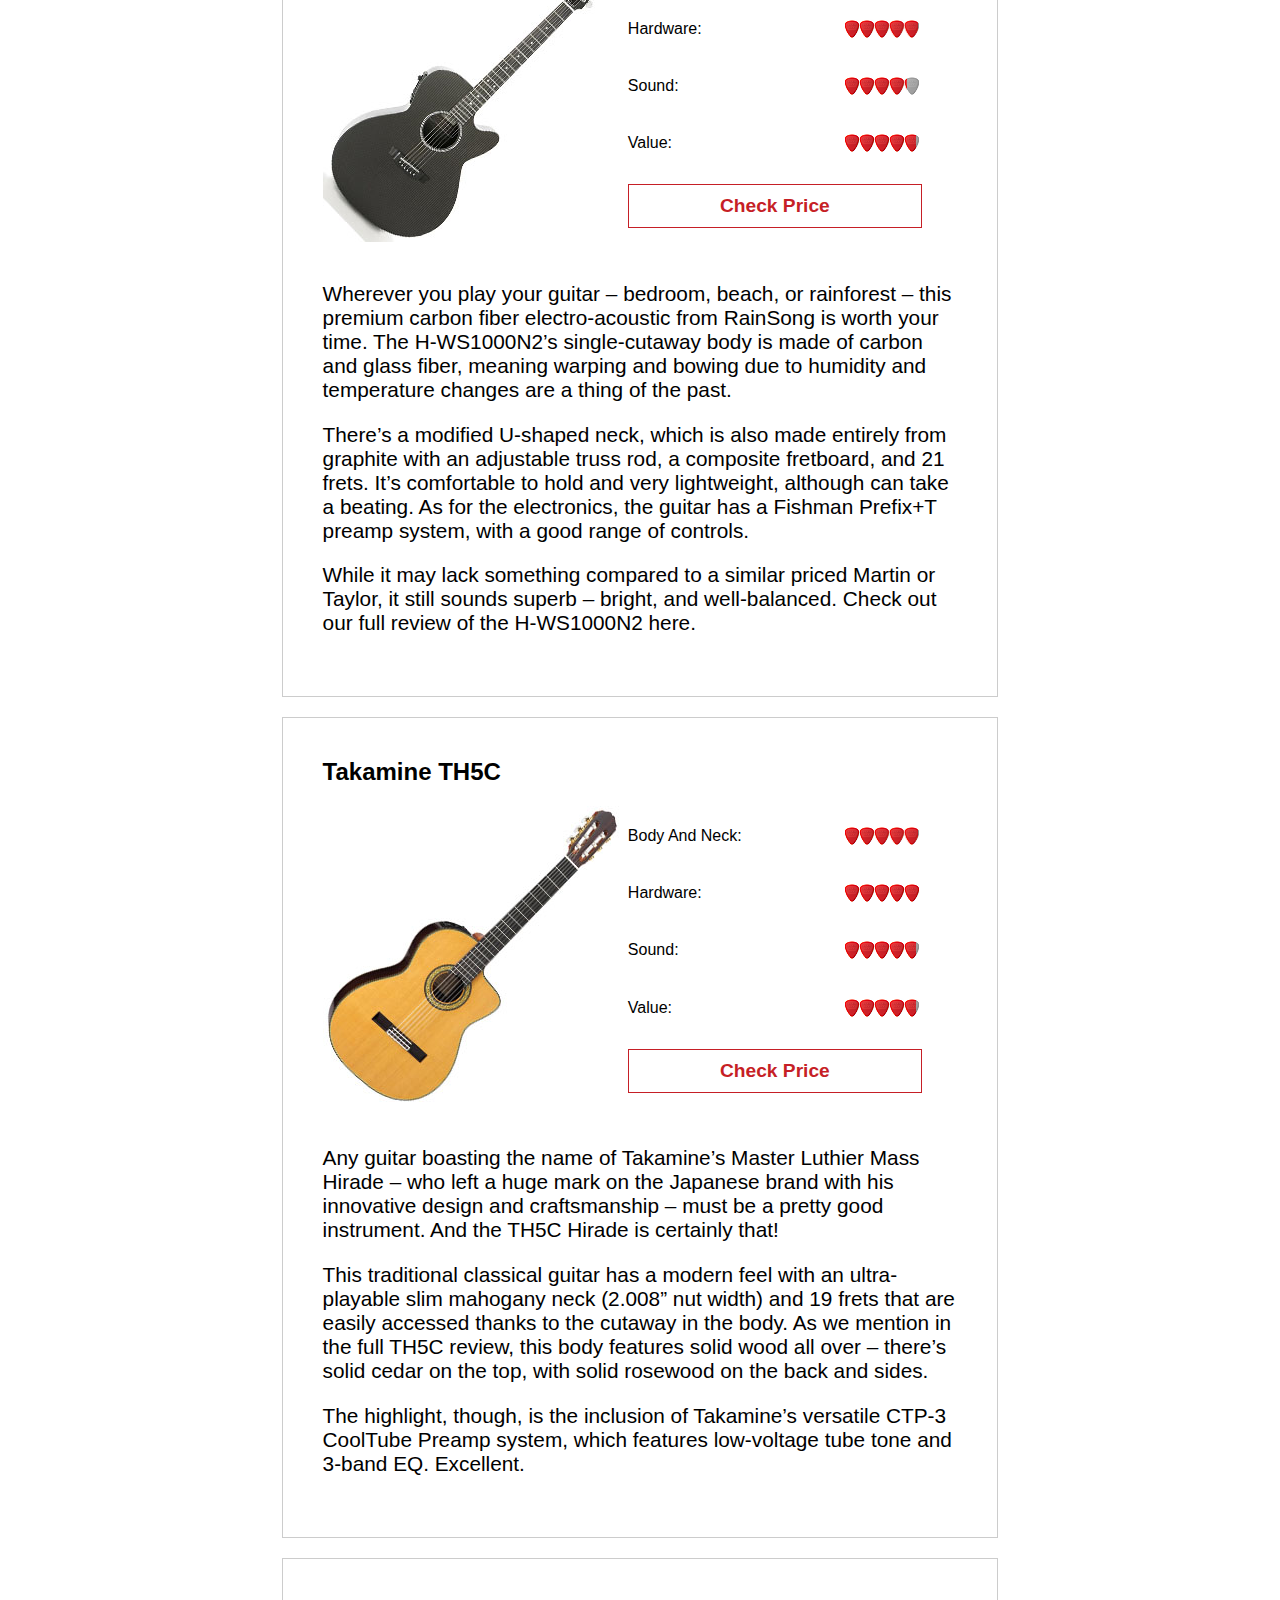
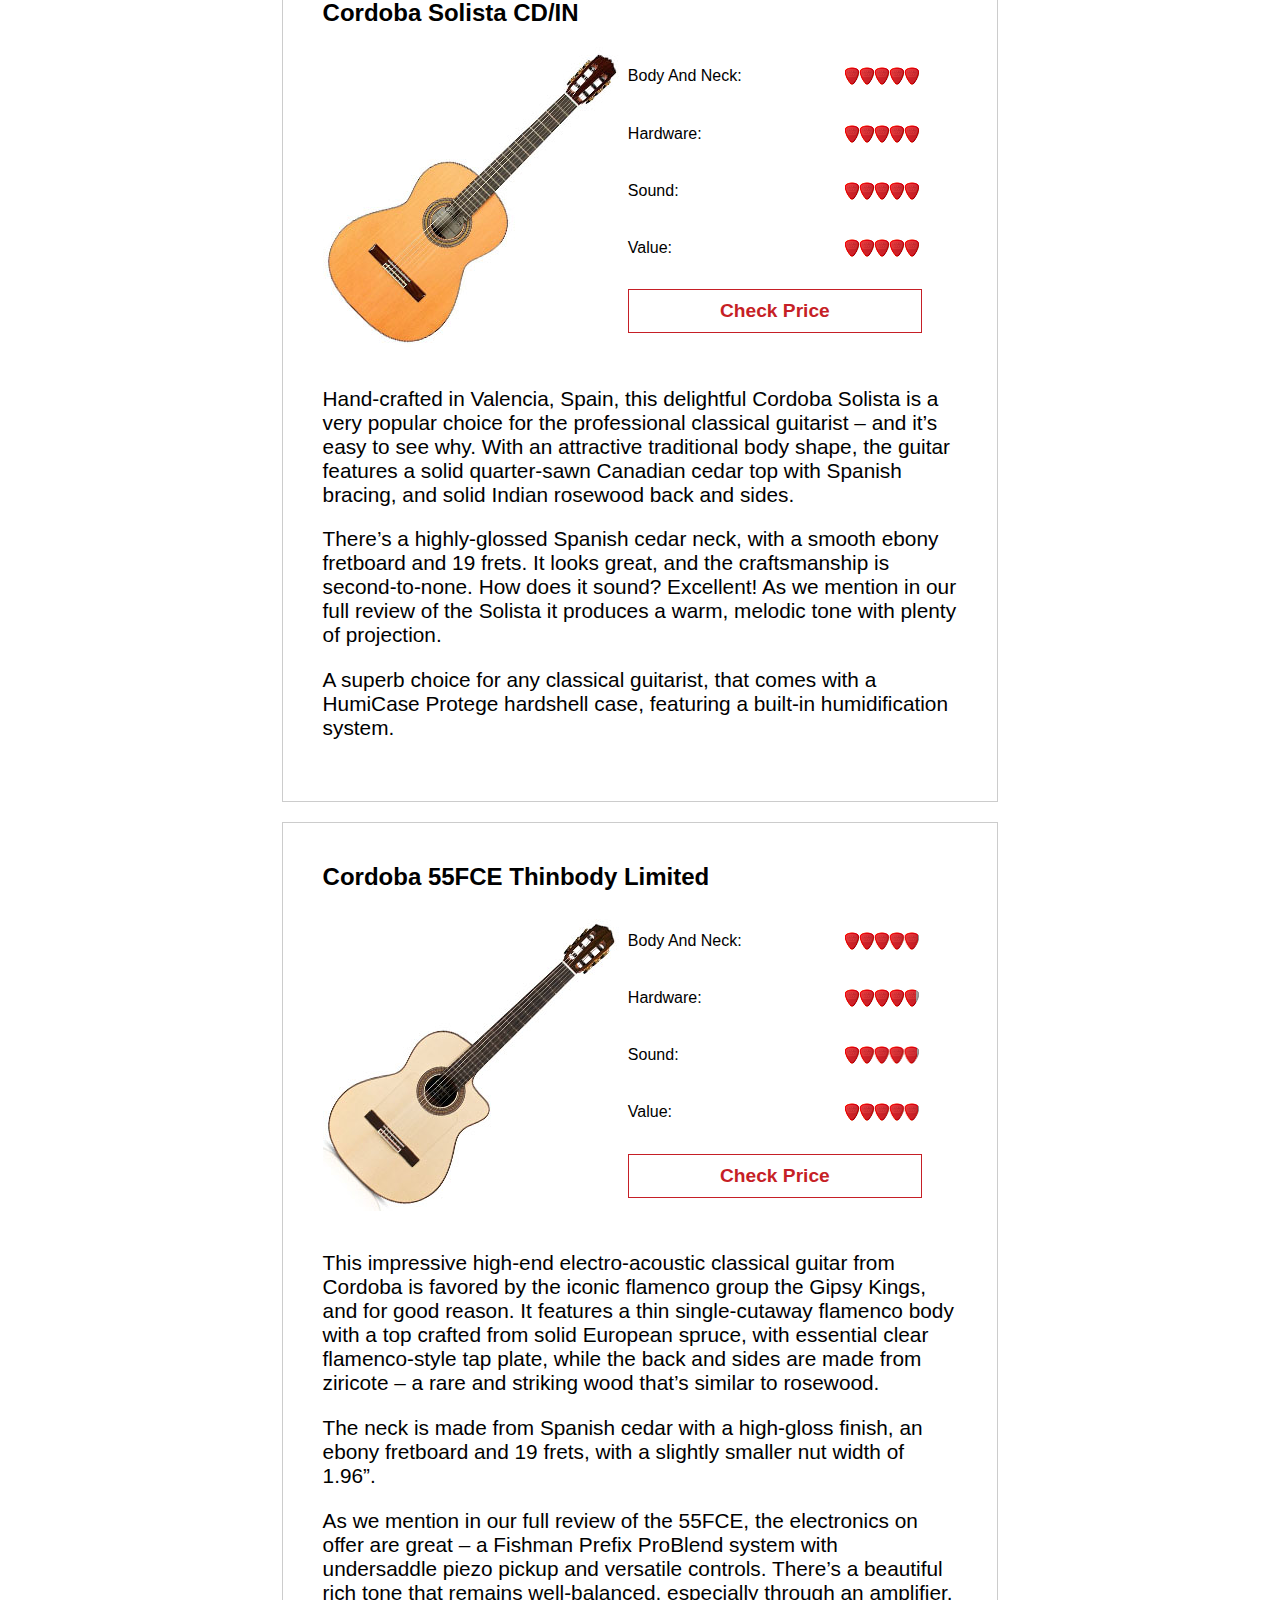
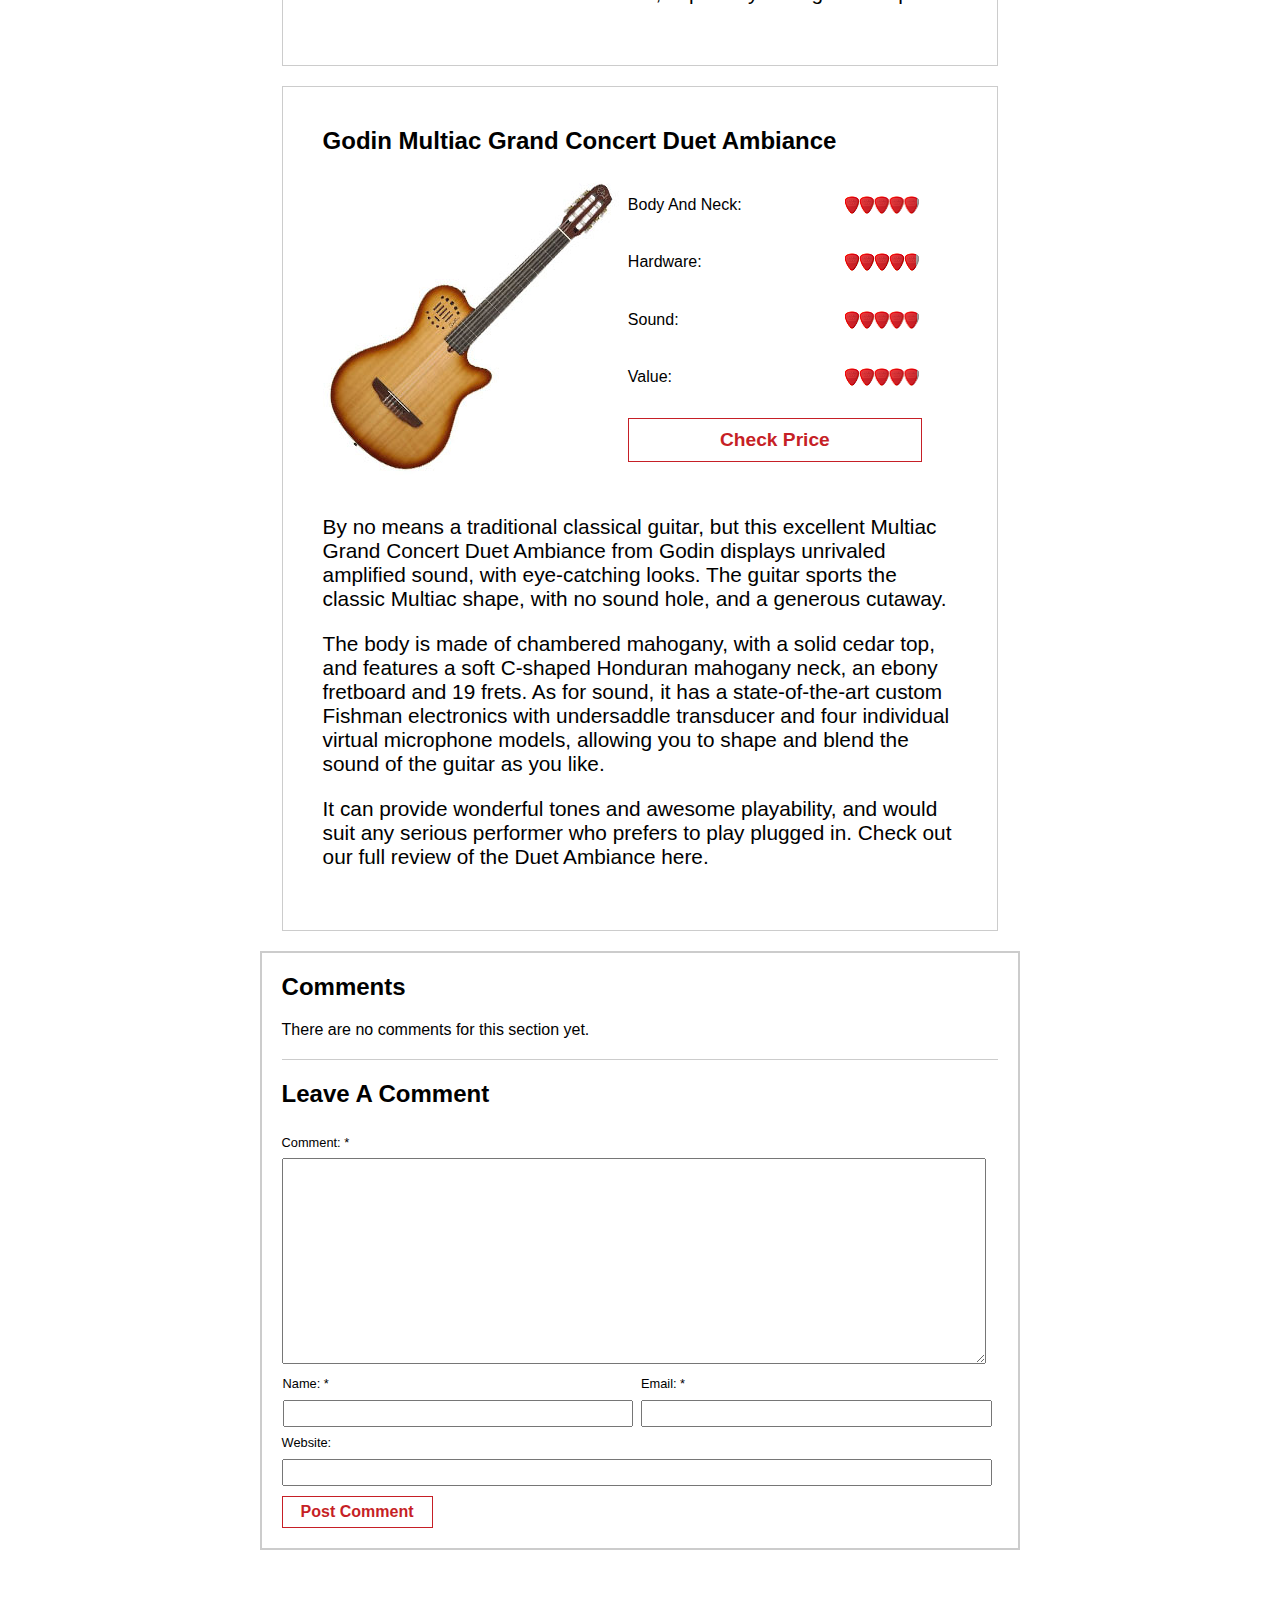
<file: Assignment/acoustic-guitars.html>
<!doctype html>

<html lang="en">
<head>
<meta charset="utf-8">

<title>Acoustic Guitars - Best Guitars</title>

<link rel="stylesheet" href="styles.css">
<script src="item-page.js"></script>

</head>

<body>
<div id="header">
        <div id="logo-bar">
            <h1 id="logo">
            Best Guitars
            </h1>
            <span class="guitarbg1"></span>
        <span class="guitarbg2"></span>
        <span class="guitarbg3"></span>
        </div>
        <div id="nav-bar">
            <ul>
                <li>
                    <a href="index.html">Home</a>
                </li>
                <li id="dropdown-button">
                    <span>Instruments</span>
                    <ul id="dropdown-menu">
                        <li>
                            <a href="acoustic-guitars.html">Acoustic Guitars</a>
                        </li>
                        <li>
                            <a href="electric-guitars.html">Electric Guitars</a>
                        </li>
                    </ul>
                </li>
                <li>
                    <a href="contact.html">Contact</a>
                </li>
            </ul>
        </div>
    </div>
    <div id="content">
        <h1>Best 10 Acoustic Guitars</h1>
        <table id="items">
            <tr>
                <th>Image</th>
                <th>Acoustic Guitar / Rating</th>
                <th>Summary</th>
                <th>Check Price</th>
            </tr>
        </table>
        <div id="pages">

        </div>
        <div id="loading">
            The page is loading..... please wait.
        </div>
        <div id="comment-section">
                <h2>Comments</h2>
                <div id="comments">
                    <div id="placeholder-comment">
                        There are no comments for this section yet.
                    </div>
                </div>
                <form id="comment-form">
                    <h2>Leave A Comment</h2>
                    <div class="comment-full">
                        <label for="comment-text">Comment: *</label>
                        <textarea id="comment-text" name="comment-text"></textarea>
                    </div>
                    <table class="comment-full">
                        <tr>
                            <td class="comment-col">
                                    <label for="comment-name">Name: *</label>
                                    <input type="text" id="comment-name" name="comment-name">
                            </td>
                            <td class="comment-col">
                                    <label for="comment-email">Email: *</label>
                                    <input type="text" id="comment-email" name="comment-email">
                            </td>
                        </tr>
                    </table>
                    <div class="comment-full">
                            <label for="comment-website">Website:</label>
                            <input type="text" id="comment-website" name="comment-website">
                    </div>
                
                    <input type="submit" class="comment-button" value="Post Comment">
                    <span id="validation-error"></span>
                </form>
            </div>
    </div>
    
    <script>
        loadJson("acoustic-guitars.json");
    </script>
</body>
</html>
</file>
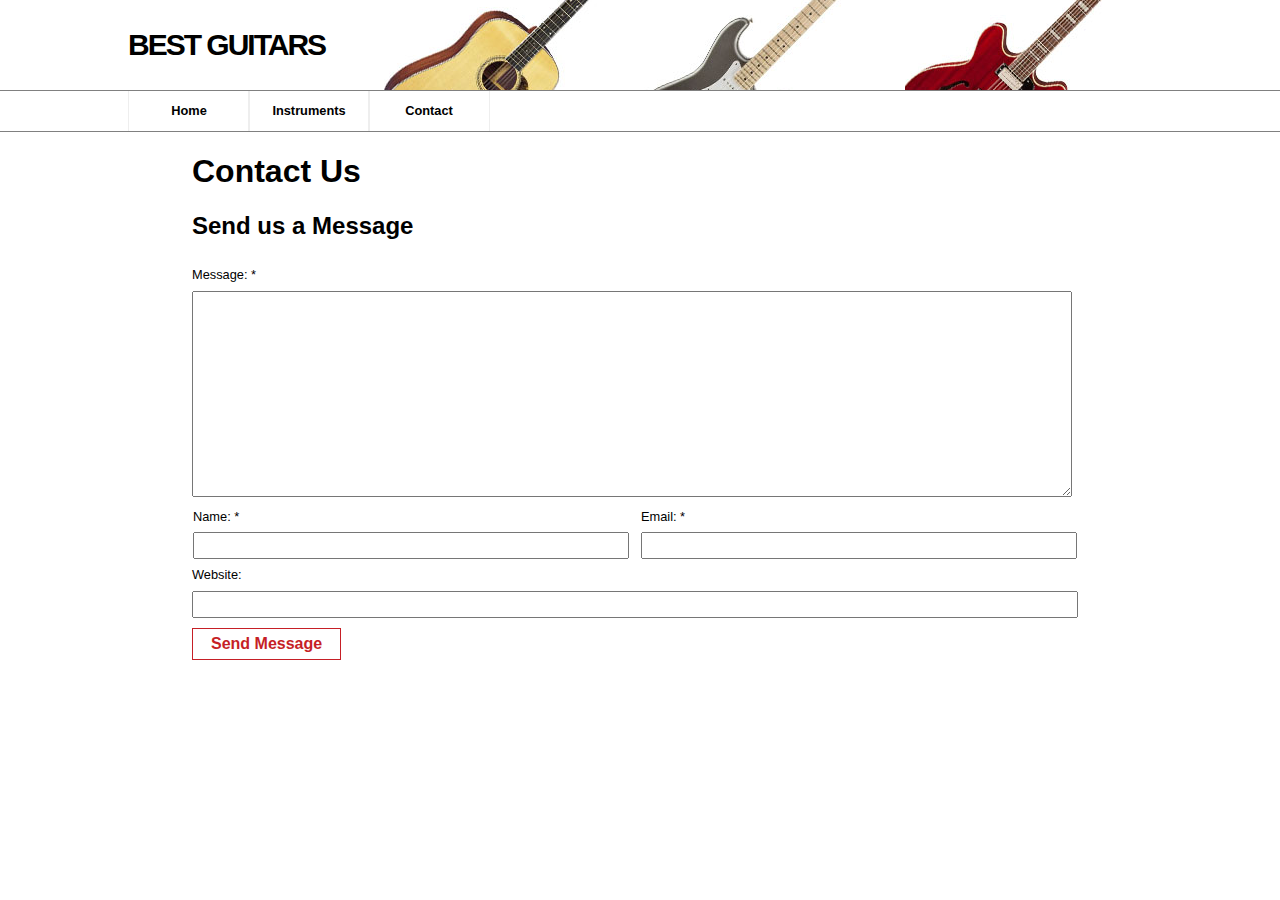
<file: Assignment/contact.html>
<!doctype html>

<html lang="en">
<head>
  <meta charset="utf-8">

  <title>Contact - Best Guitars</title>

  <link rel="stylesheet" href="styles.css">
  <script src="contact-page.js"></script>

</head>

<body>
        <div id="header">
                <div id="logo-bar">
                    <h1 id="logo">
                       Best Guitars
                    </h1>
                    <span class="guitarbg1"></span>
        <span class="guitarbg2"></span>
        <span class="guitarbg3"></span>
                </div>
                <div id="nav-bar">
                    <ul>
                        <li>
                            <a href="index.html">Home</a>
                        </li>
                        <li id="dropdown-button">
                            <span>Instruments</span>
                            <ul id="dropdown-menu">
                                <li>
                                    <a href="acoustic-guitars.html">Acoustic Guitars</a>
                                </li>
                                <li>
                                    <a href="electric-guitars.html">Electric Guitars</a>
                                </li>
                            </ul>
                        </li>
                        <li>
                            <a href="contact.html">Contact</a>
                        </li>
                    </ul>
                </div>
            </div>
            <div id="content">
                <h1>Contact Us</h1>
                <form id="contact-form">
                    <h2>Send us a Message</h2>
                    <div class="contact-full">
                        <label for="contact-text">Message: *</label>
                        <textarea id="contact-text" name="contact-text"></textarea>
                    </div>
                    <table class="contact-full">
                        <tr>
                            <td class="contact-col">
                                    <label for="contact-name">Name: *</label>
                                    <input type="text" id="contact-name" name="contact-name">
                            </td>
                            <td class="contact-col">
                                    <label for="contact-email">Email: *</label>
                                    <input type="text" id="contact-email" name="contact-email">
                            </td>
                        </tr>
                    </table>
                    <div class="contact-full">
                            <label for="contact-website">Website:</label>
                            <input type="text" id="contact-website" name="contact-website">
                    </div>
                    <input type="submit" class="contact-button" value="Send Message">
                    <span id="validation-error"></span>
                </form>
            </div>
</body>
</html>
</file>
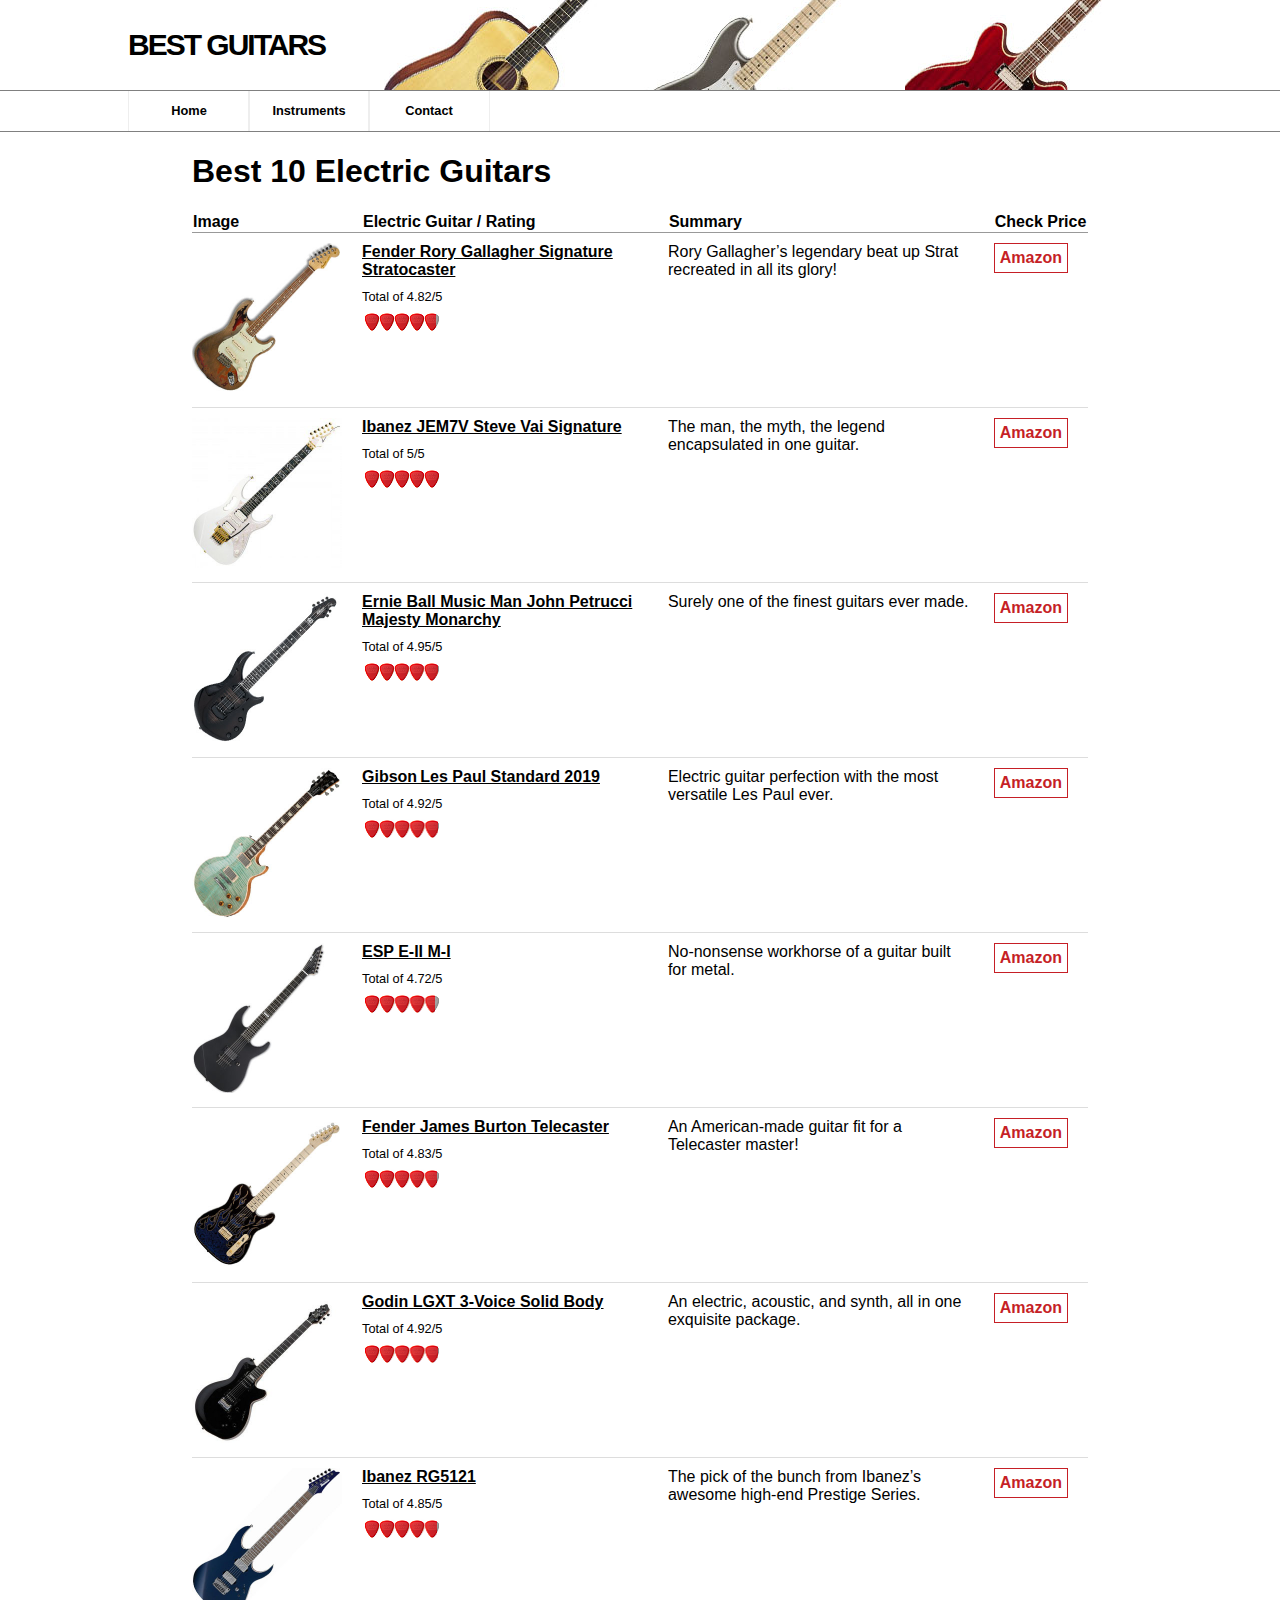
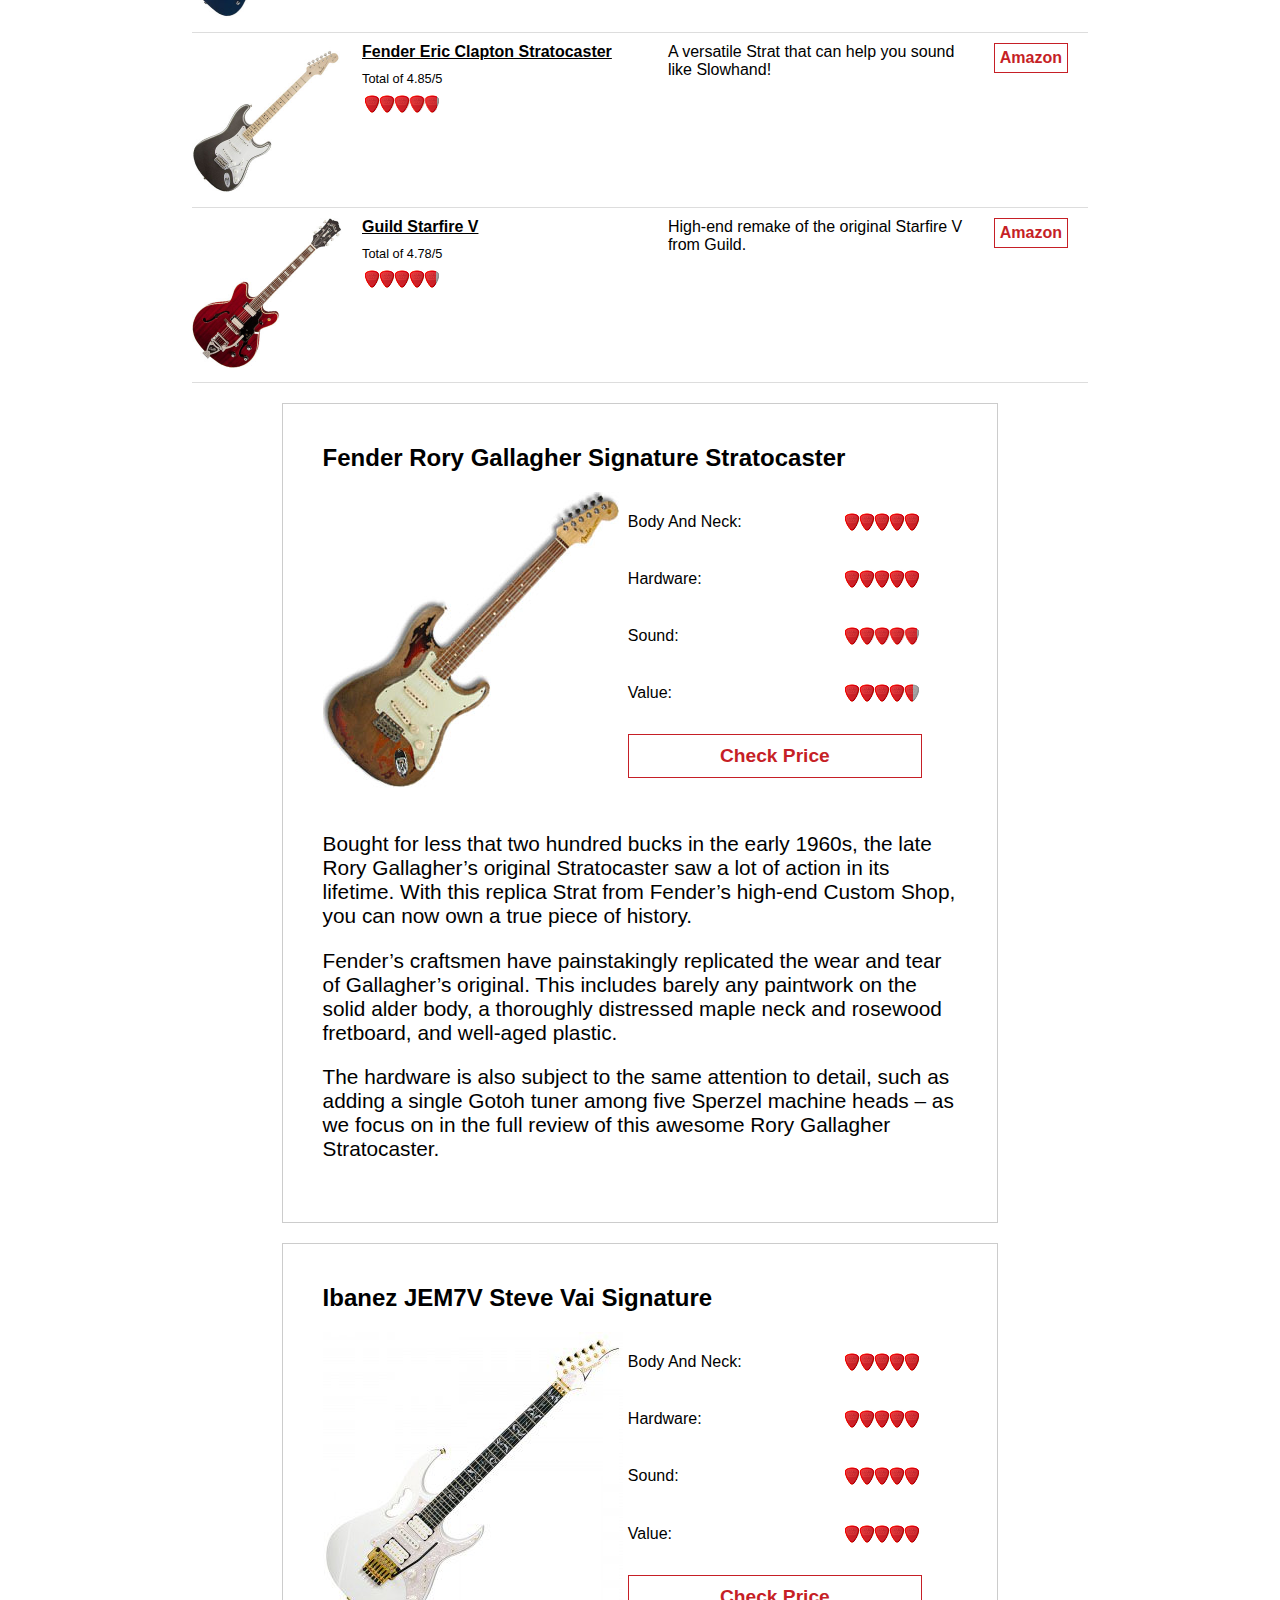
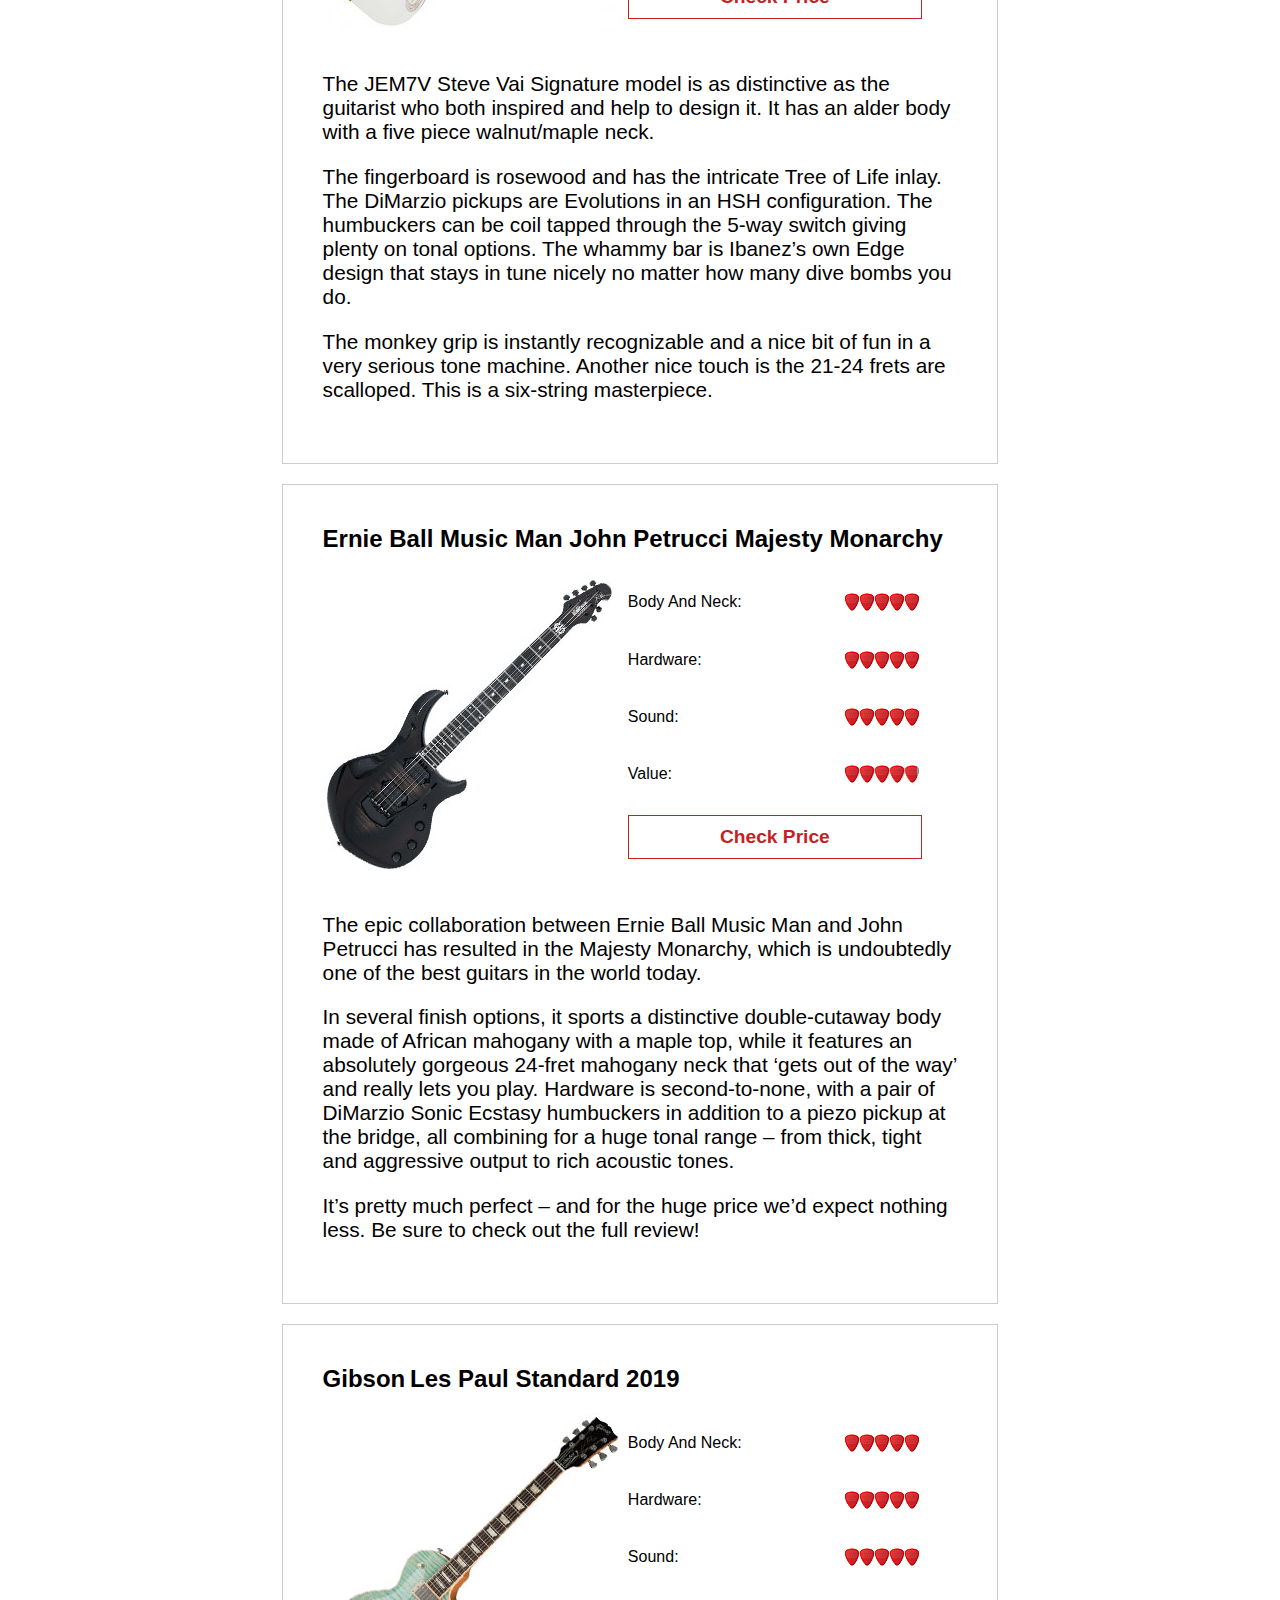
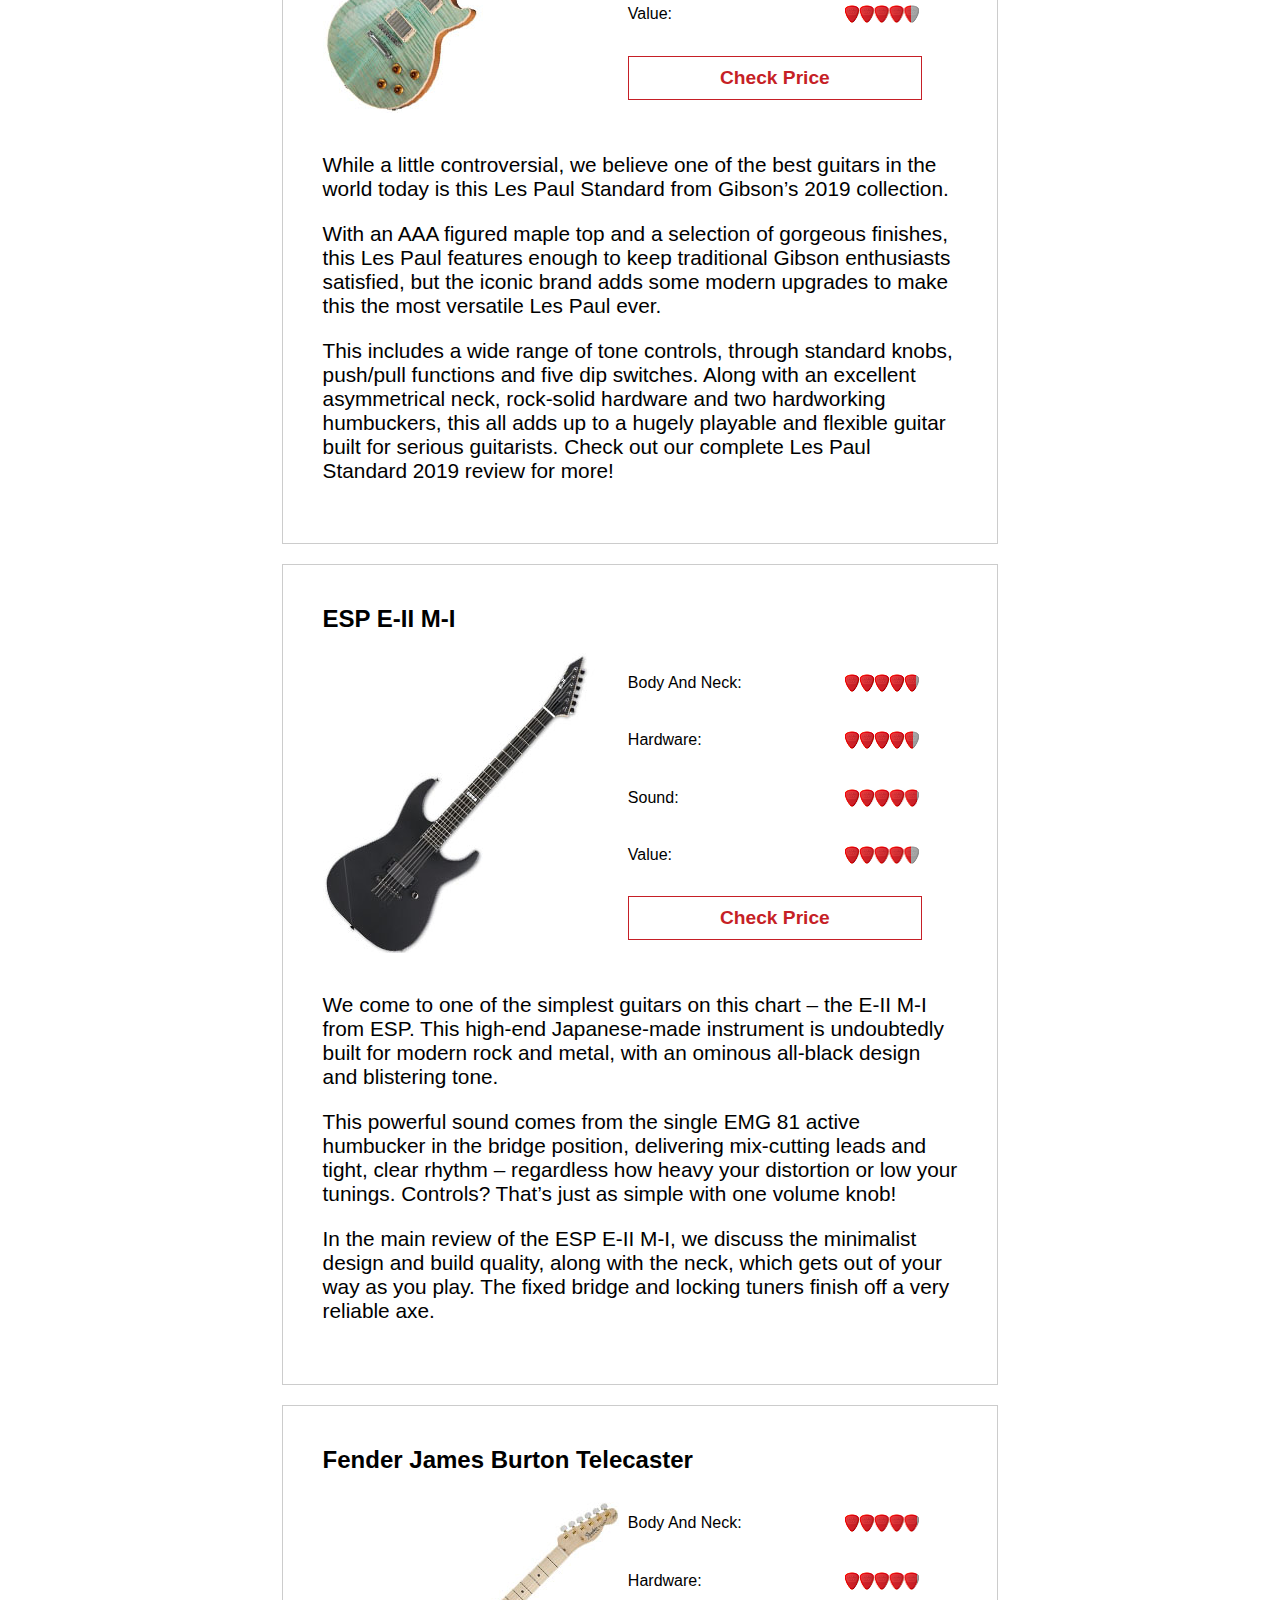
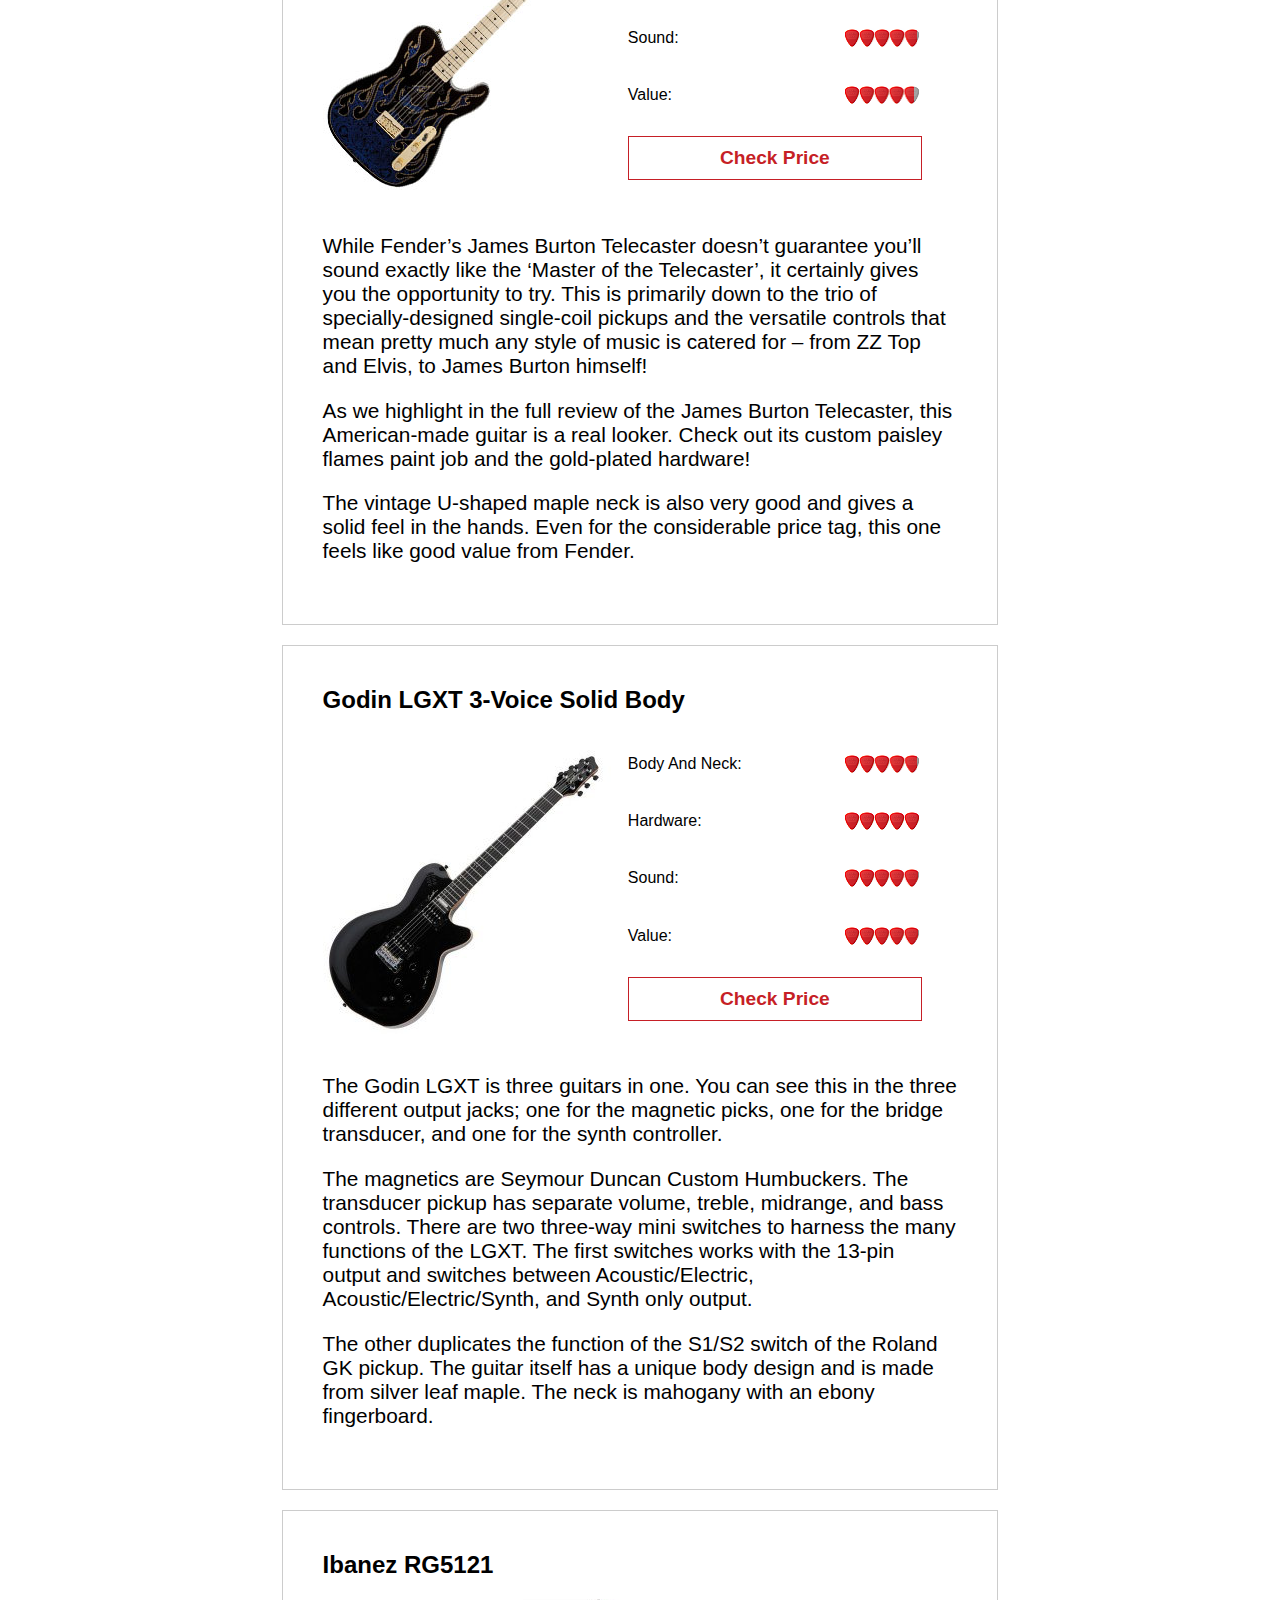
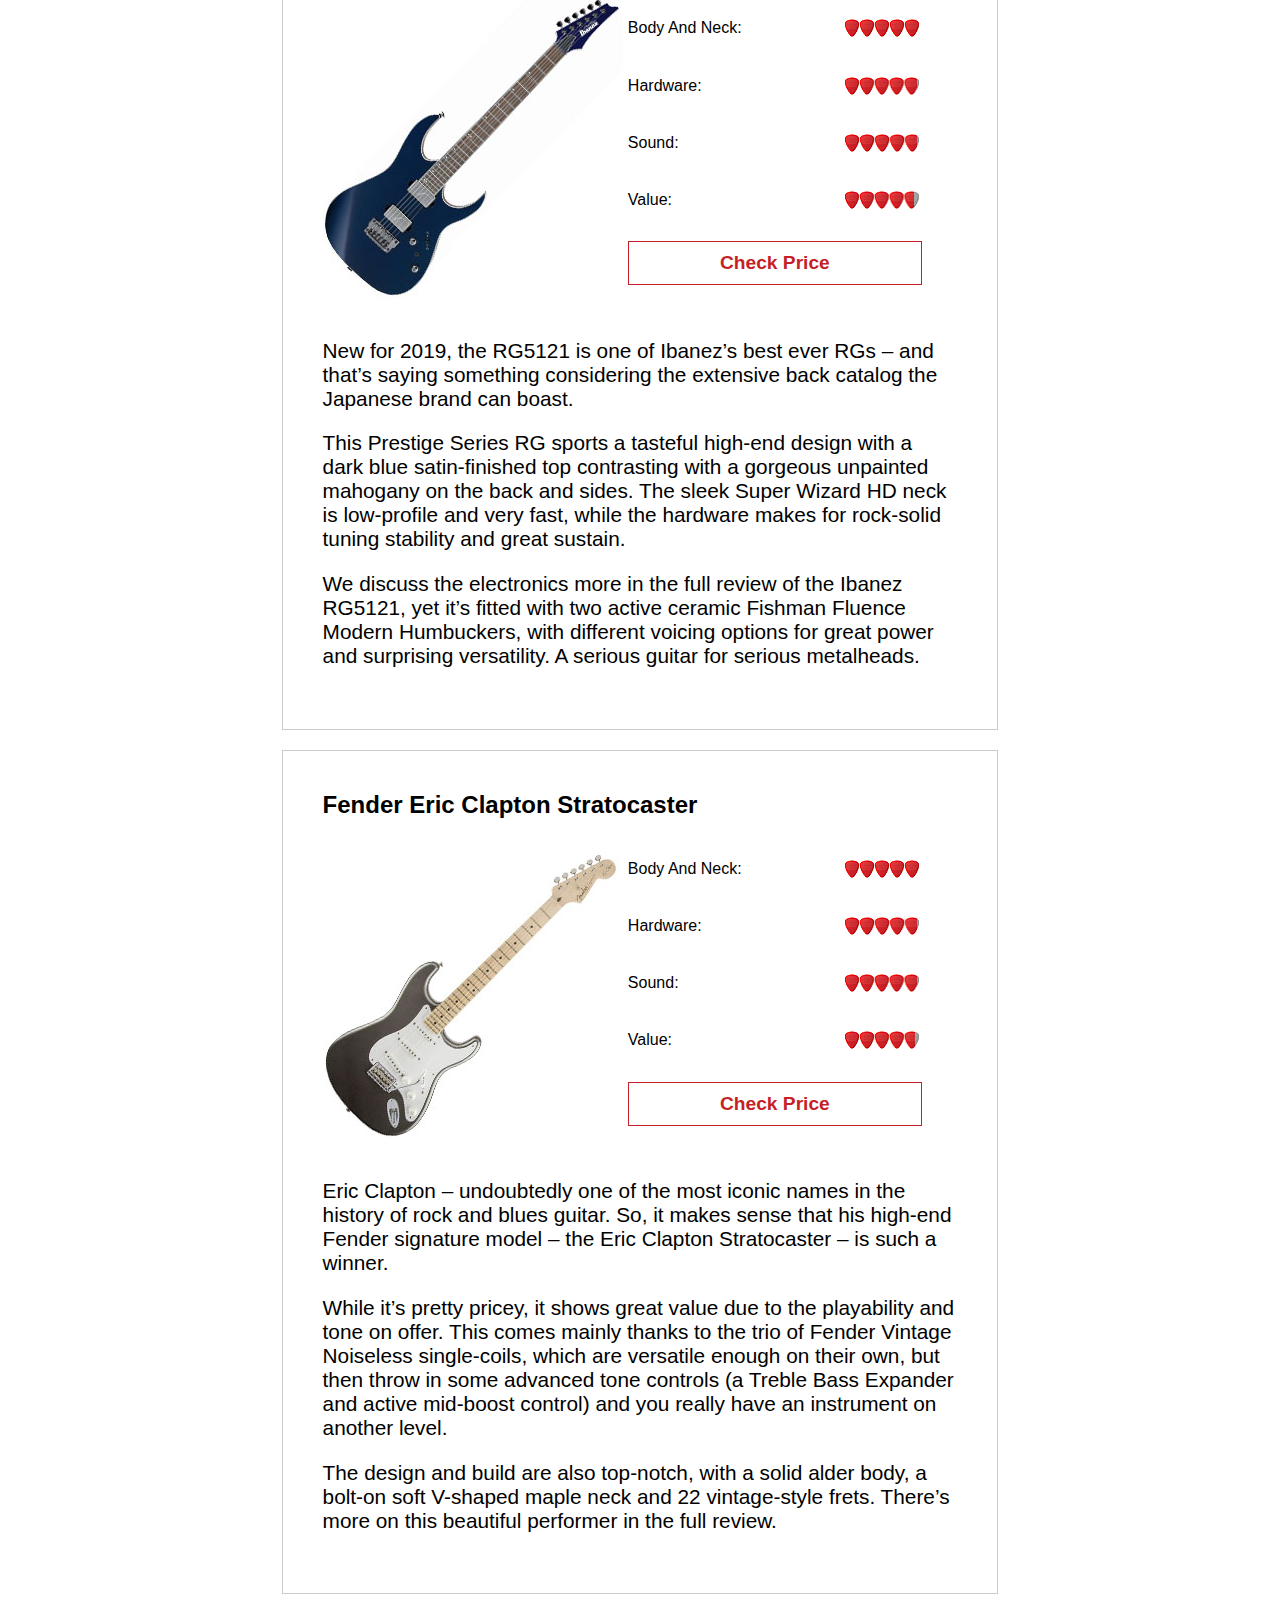
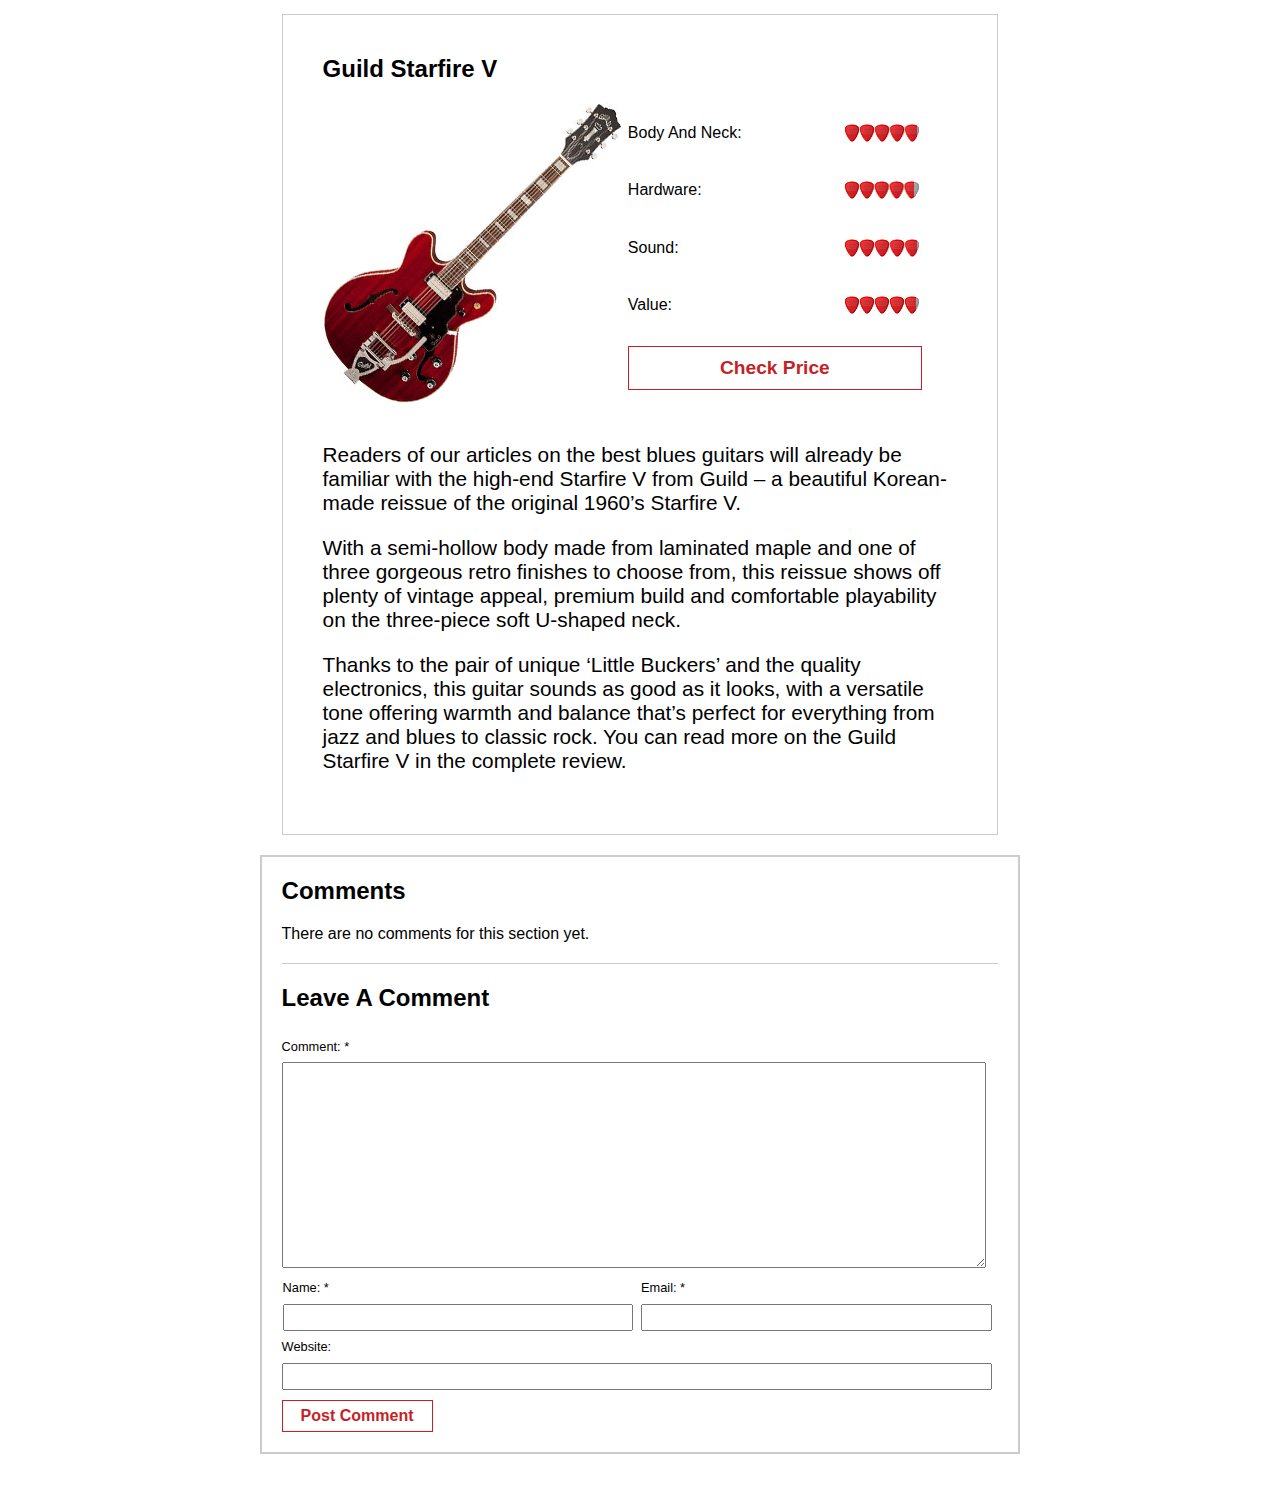
<file: Assignment/electric-guitars.html>
<!doctype html>

    <html lang="en">
    <head>
    <meta charset="utf-8">

    <title>Electric Guitars - Best Guitars</title>

    <link rel="stylesheet" href="styles.css">
    <script src="item-page.js"></script>
    </head>

    <body>
    <div id="header">
    <div id="logo-bar">
        <h1 id="logo">
        Best Guitars
        </h1>
        <span class="guitarbg1"></span>
        <span class="guitarbg2"></span>
        <span class="guitarbg3"></span>
    </div>
    <div id="nav-bar">
        <ul>
            <li>
                <a href="index.html">Home</a>
            </li>
            <li id="dropdown-button">
                <span>Instruments</span>
                <ul id="dropdown-menu">
                    <li>
                        <a href="acoustic-guitars.html">Acoustic Guitars</a>
                    </li>
                    <li>
                        <a href="electric-guitars.html">Electric Guitars</a>
                    </li>
                </ul>
            </li>
            <li>
                <a href="contact.html">Contact</a>
            </li>
        </ul>
    </div>
    </div>
    <div id="content">
    <h1>Best 10 Electric Guitars</h1>
    <table id="items">
        <tr>
            <th>Image</th>
            <th>Electric Guitar / Rating</th>
            <th>Summary</th>
            <th>Check Price</th>
        </tr>
    </table>
    <div id="pages">

    </div>
    <div id="loading">
        The page is loading..... please wait.
    </div>
    <div id="comment-section">
        <h2>Comments</h2>
        <div id="comments">
            <div id="placeholder-comment">
                There are no comments for this section yet.
            </div>
        </div>
        <form id="comment-form">
            <h2>Leave A Comment</h2>
            <div class="comment-full">
                <label for="comment-text">Comment: *</label>
                <textarea id="comment-text" name="comment-text"></textarea>
            </div>
            <table class="comment-full">
                <tr>
                    <td class="comment-col">
                            <label for="comment-name">Name: *</label>
                            <input type="text" id="comment-name" name="comment-name">
                    </td>
                    <td class="comment-col">
                            <label for="comment-email">Email: *</label>
                            <input type="text" id="comment-email" name="comment-email">
                    </td>
                </tr>
            </table>
            <div class="comment-full">
                    <label for="comment-website">Website:</label>
                    <input type="text" id="comment-website" name="comment-website">
            </div>

            <input type="submit" class="comment-button" value="Post Comment">
            <span id="validation-error"></span>
        </form>
    </div>
    </div>

    <script>
    loadJson("electric-guitars.json");
    </script>
    </body>
    </html>
</file>
<file: Assignment/styles.css>
body
{
    font-family: 'Trebuchet MS', 'Lucida Sans Unicode', 'Lucida Grande', 'Lucida Sans', Arial, sans-serif;
    margin: 0;
    margin-bottom: 50px;
}
#header
{
    background-color: white;
}
#background
{
    width: 100%;
    height: 600px;
    
}
#logo-bar, #nav-bar
{
    border-bottom: 1px solid grey;
}
#logo-bar{
    height: 90px;
}
.guitarbg1, .guitarbg2, .guitarbg3{
    background-repeat: no-repeat;
    width: 20%;
    height: 90px;
    display: inline-block;
    background-position: 25% 50%;
}
.guitarbg1{
    background-image: url("images/acoustic/Martin-D-16RGT.jpg");
    margin-left: 30%;
}
.guitarbg2{
    background-image: url("images/electric/Fender-Eric-Clapton-Strat.jpg");
}
.guitarbg3{
    background-image: url("images/electric/Guild-Starfire-V.jpg");
}
#logo, #nav-bar ul
{
    margin: 0 auto;
    width: 80%;
}
#logo
{
    text-transform: uppercase;
    font-size: 30px;
    line-height: 30px;
    padding: 30px 0;
    font-weight: bolder;
    font-kerning: auto;
    letter-spacing: -2px;
    display: inline-block;
    position: absolute;
    left: 10%;
}
#nav-bar a
{
    text-decoration: none;
    color: black;
}
#nav-bar a, #nav-bar span
{
    padding: 10px 0;
    display: inline-block;
    line-height: 20px;
    font-weight: bold;
    width: 120px;
    font-size: 0.8em;
    border-left: 1px solid #EEEEEE;
    border-right: 1px solid #EEEEEE;
}
#nav-bar a:hover, #nav-bar span:hover
{
    border-bottom: 3px solid #c61f26;
    padding: 10px 0 7px 0;
    background-color: #efefef ;
}
#nav-bar > ul
{
    padding: 0;
    list-style-position: inside; 
    overflow: hidden;
    height: 40px;
    list-style-type: none;
}
#nav-bar > ul > li
{
    float: left;
    width: 120px;
    text-align: center;
}
#dropdown-menu li a{
    border-left: 0;
    border-right: 0;
}
#dropdown-button:hover #dropdown-menu
{
    display: block;
}
#dropdown-menu
{
    padding: 0;
    display: none;
    border: 1px solid grey;
    background-color: white;
    position: absolute;
    z-index: 1;
    width: 120px !important;
    list-style-position: inside; 
    list-style-type: none;
}
#dropdown-menu li
{
    padding: 0;
    margin: 0;
}
#content 
{
    margin: 0 auto;
    width: 70%;
}
#items, #pages
{
    display: none;
}
#items{
    border-collapse: collapse;
    width: 100%;
}
#items td{
    vertical-align: top;
    padding: 10px 20px 10px 0px;
    border-bottom: 1px solid #DDDDDD;
}
#items th{
    text-align: left;
    white-space: nowrap;
    border-bottom: 1px solid #999999;
}
#items a{
    color: black;
    font-weight: bold;
}
#items .thumbnail{
    width: 150px;
    height: 150px;
}
.rating-text {
    display: block;
    margin-top: 10px;
    font-size: 0.8em;
}
.rating-bar{
    display: inline-block;
    margin: 8px 3px;
    width: 74px;
    height: 20px;
    background-image: url("images/rating-grey.gif");
    text-align: left!important;
}
.rating-active {
    display: inline-block;
    width: 0%;
    height: 20px;
    background-image: url("images/rating-red.gif");
    pointer-events: none;
}
#pages{
    width: 80%;
    margin: 0 auto;
}
#pages .page-col{
    display: inline-grid;
    width:47.5%;
    height: 300px;
    justify-items: center;
    vertical-align: top;
}
#pages .page{
    border: 1px solid #CCCCCC;
    padding: 40px;
    margin: 20px 0;
}
.page h2{
    margin: 0 0 20px 0;
}
.page .rating-block{
    width: 300px;
}
.page .description{
    font-size: 1.3em;
    margin-top: 40px;
}
a.price-check{
    border: 1px solid #c61f26;
    padding: 5px;
    text-align: center;
    display: block;
    color: #c61f26!important;
    font-weight: bold;
    text-decoration: none;
}
.page a.price-check{
    padding: 10px;
    font-size: 1.2em;
}
a.price-check:hover{
    background-color: #c61f26;
    color: white!important;
}
.page .rating-col{
    text-align: right;
}
#comment-section{
    border: 2px solid #CCCCCC;
    width: 80%;
    margin: 0 auto;
    padding: 20px;
}
.comment{
    border-top: 1px solid #cccccc;
    padding: 10px 10px 0 10px;
    margin-top: 10px;
}
.comment h3{
    margin: 0;
}
.comment .date{
    font-size: 0.75em;
}
.comment .comment-text{
    margin: 20px 10px;
}
#comment-section h2{
    margin-top: 0;
}
#comment-form{
    margin-top: 20px;
    border-top: 1px solid #cccccc;
    padding-top: 20px;
}
#comment-form label,
#contact-form label{
    display: block;
    line-height: 2.4em;
    font-size: 0.8em;
}
#comment-form table,
#contact-form table{
    padding: 0;
    border-collapse: collapse;
    width: 100%;
}
#comment-form .comment-full input[type=text],
#contact-form .contact-full input[type=text]{
    width: 97.5%;
    padding: 4px;
    display:block;
}
#comment-form .comment-col input[type=text],
#contact-form .contact-col input[type=text]{
    padding: 4px;
    display:block;
    width: 95%;
}
#comment-form textarea,
#contact-form textarea {
    width: 97.5%;
    height: 200px;
}
#comment-form .comment-button,
#contact-form .contact-button{
    margin-top: 10px;
    border: 1px solid #c61f26;
    padding: 6px 18px;
    color: #c61f26;
    font-weight: bold;
    font-size: 1em;
    background-color: white;
    display: inline-block;
}
#validation-error{
    display: inline-block;
    color: #c61f26;
    padding: 7px 18px;
}
#comment-form .comment-button:hover,
#contact-form .contact-button:hover{
    background-color: #c61f26;
    color: white;
}
body.homepage{
    background-image: url("images/background/2.jpg");
    background-size: 100%;
    background-color: #1d1f21;
    background-repeat: no-repeat;
    background-position: 0 130px;
}
#homepage{
    color: white;
    text-align: center;
    padding-top: 200px;
}
#homepage h1{
    font-size: 100px;
    margin: 0;
    text-shadow: 3px 3px 6px black;
}
#homepage h3{
    text-shadow: 1px 1px 3px black;
    font-size: 25px;
}
</file>
<file: styles.css>
body
{
    font-family: 'Trebuchet MS', 'Lucida Sans Unicode', 'Lucida Grande', 'Lucida Sans', Arial, sans-serif;
    margin: 0;
}
#header
{
    
}

#logo-bar, #nav-bar
{
    border-bottom: 1px solid grey;
}

#logo-bar h1, #nav-bar ul
{
    margin: 0 auto;
    width: 80%;
}
#logo
{
    text-transform: uppercase;
    font-size: 1.8em;
    padding: 20px 0;
}
#nav-bar a
{
    text-decoration: none;
    color: black;
}
#nav-bar a, #nav-bar span
{
    padding: 5px 0;
    display: inline-block;
    line-height: 20px;
    font-weight: bold;
    width: 120px;
    font-size: 0.8em;
}
#nav-bar a:hover, #nav-bar span:hover
{
    border-bottom: 3px solid red;
    padding: 5px 0 2px 0;
    background-color: #efefef ;
}
#nav-bar > ul
{
    list-style: none;
    list-style-position: inside; 
    overflow: hidden;
    padding-inline-start: 0;
    height: 30px;
}
#nav-bar > ul > li
{
    float: left;
    width: 120px;
    text-align: center;
}
#dropdown-button:hover #dropdown-menu
{
    display: block;
}
#dropdown-menu
{
    display: none;
    border: 1px solid grey;
    background-color: white;
    position: absolute;
    z-index: 1;
    width: 120px !important;
    list-style: none;
    list-style-position: inside; 
    padding-inline-start: 0;
}
#dropdown-menu li
{
    padding: 0;
    margin: 0;
}
#content 
{
    margin: 0 auto;
    width: 70%;
}
#items, #pages
{
    display: none;
}
</file>
